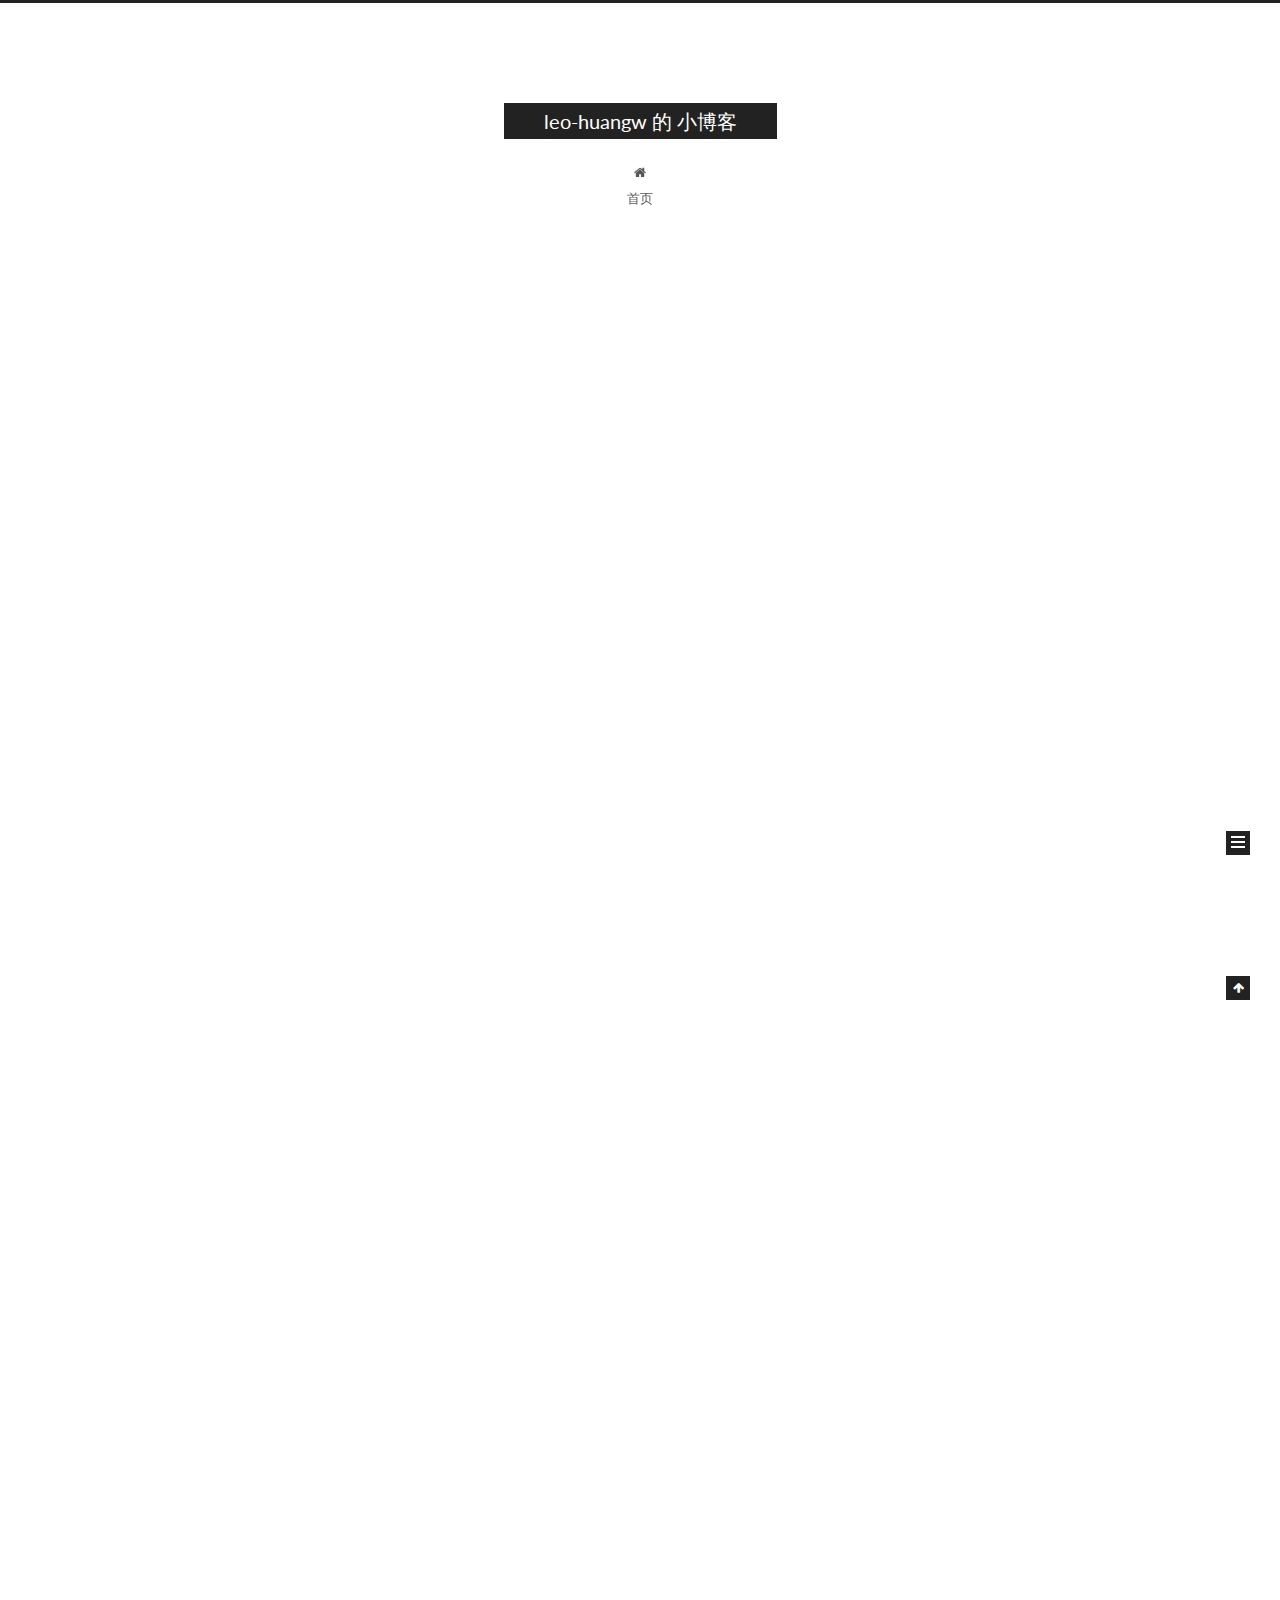
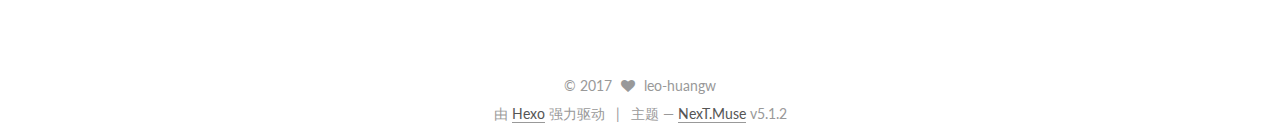
<file: index.html>
<!DOCTYPE html>



  


<html class="theme-next muse use-motion" lang="zh-Hans">
<head>
  <meta charset="UTF-8"/>
<meta http-equiv="X-UA-Compatible" content="IE=edge" />
<meta name="viewport" content="width=device-width, initial-scale=1, maximum-scale=1"/>
<meta name="theme-color" content="#222">









<meta http-equiv="Cache-Control" content="no-transform" />
<meta http-equiv="Cache-Control" content="no-siteapp" />
















  
  
  <link href="/lib/fancybox/source/jquery.fancybox.css?v=2.1.5" rel="stylesheet" type="text/css" />




  
  
  
  

  
    
    
  

  

  

  

  

  
    
    
    <link href="//fonts.googleapis.com/css?family=Lato:300,300italic,400,400italic,700,700italic&subset=latin,latin-ext" rel="stylesheet" type="text/css">
  






<link href="/lib/font-awesome/css/font-awesome.min.css?v=4.6.2" rel="stylesheet" type="text/css" />

<link href="/css/main.css?v=5.1.2" rel="stylesheet" type="text/css" />


  <meta name="keywords" content="Hexo, NexT" />








  <link rel="shortcut icon" type="image/x-icon" href="/favicon.ico?v=5.1.2" />






<meta property="og:type" content="website">
<meta property="og:title" content="leo-huangw 的 小博客">
<meta property="og:url" content="http://yoursite.com/index.html">
<meta property="og:site_name" content="leo-huangw 的 小博客">
<meta property="og:locale" content="zh-Hans">
<meta name="twitter:card" content="summary">
<meta name="twitter:title" content="leo-huangw 的 小博客">



<script type="text/javascript" id="hexo.configurations">
  var NexT = window.NexT || {};
  var CONFIG = {
    root: '/',
    scheme: 'Muse',
    version: '5.1.2',
    sidebar: {"position":"left","display":"post","offset":12,"offset_float":12,"b2t":false,"scrollpercent":false,"onmobile":false},
    fancybox: true,
    tabs: true,
    motion: {"enable":true,"async":false,"transition":{"post_block":"fadeIn","post_header":"slideDownIn","post_body":"slideDownIn","coll_header":"slideLeftIn"}},
    duoshuo: {
      userId: '0',
      author: '博主'
    },
    algolia: {
      applicationID: '',
      apiKey: '',
      indexName: '',
      hits: {"per_page":10},
      labels: {"input_placeholder":"Search for Posts","hits_empty":"We didn't find any results for the search: ${query}","hits_stats":"${hits} results found in ${time} ms"}
    }
  };
</script>



  <link rel="canonical" href="http://yoursite.com/"/>





  <title>leo-huangw 的 小博客</title>
  








</head>

<body itemscope itemtype="http://schema.org/WebPage" lang="zh-Hans">

  
  
    
  

  <div class="container sidebar-position-left 
  page-home">
    <div class="headband"></div>

    <header id="header" class="header" itemscope itemtype="http://schema.org/WPHeader">
      <div class="header-inner"><div class="site-brand-wrapper">
  <div class="site-meta ">
    

    <div class="custom-logo-site-title">
      <a href="/"  class="brand" rel="start">
        <span class="logo-line-before"><i></i></span>
        <span class="site-title">leo-huangw 的 小博客</span>
        <span class="logo-line-after"><i></i></span>
      </a>
    </div>
      
        <p class="site-subtitle"></p>
      
  </div>

  <div class="site-nav-toggle">
    <button>
      <span class="btn-bar"></span>
      <span class="btn-bar"></span>
      <span class="btn-bar"></span>
    </button>
  </div>
</div>

<nav class="site-nav">
  

  
    <ul id="menu" class="menu">
      
        
        <li class="menu-item menu-item-home">
          <a href="/" rel="section">
            
              <i class="menu-item-icon fa fa-fw fa-home"></i> <br />
            
            首页
          </a>
        </li>
      

      
    </ul>
  

  
</nav>



 </div>
    </header>

    <main id="main" class="main">
      <div class="main-inner">
        <div class="content-wrap">
          <div id="content" class="content">
            
  <section id="posts" class="posts-expand">
    
      

  

  
  
  

  <article class="post post-type-normal" itemscope itemtype="http://schema.org/Article">
  
  
  
  <div class="post-block">
    <link itemprop="mainEntityOfPage" href="http://yoursite.com/2017/09/01/My-New-Post-1/">

    <span hidden itemprop="author" itemscope itemtype="http://schema.org/Person">
      <meta itemprop="name" content="leo-huangw">
      <meta itemprop="description" content="">
      <meta itemprop="image" content="/images/avatar.gif">
    </span>

    <span hidden itemprop="publisher" itemscope itemtype="http://schema.org/Organization">
      <meta itemprop="name" content="leo-huangw 的 小博客">
    </span>

    
      <header class="post-header">

        
        
          <h1 class="post-title" itemprop="name headline">
                
                <a class="post-title-link" href="/2017/09/01/My-New-Post-1/" itemprop="url">My New Post</a></h1>
        

        <div class="post-meta">
          <span class="post-time">
            
              <span class="post-meta-item-icon">
                <i class="fa fa-calendar-o"></i>
              </span>
              
                <span class="post-meta-item-text">发表于</span>
              
              <time title="创建于" itemprop="dateCreated datePublished" datetime="2017-09-01T16:14:01+08:00">
                2017-09-01
              </time>
            

            

            
          </span>

          

          
            
          

          
          

          

          

          

        </div>
      </header>
    

    
    
    
    <div class="post-body" itemprop="articleBody">

      
      

      
        
          
            
          
        
      
    </div>
    
    
    

    

    

    

    <footer class="post-footer">
      

      

      

      
      
        <div class="post-eof"></div>
      
    </footer>
  </div>
  
  
  
  </article>


    
      

  

  
  
  

  <article class="post post-type-normal" itemscope itemtype="http://schema.org/Article">
  
  
  
  <div class="post-block">
    <link itemprop="mainEntityOfPage" href="http://yoursite.com/2017/09/01/My-New-Post/">

    <span hidden itemprop="author" itemscope itemtype="http://schema.org/Person">
      <meta itemprop="name" content="leo-huangw">
      <meta itemprop="description" content="">
      <meta itemprop="image" content="/images/avatar.gif">
    </span>

    <span hidden itemprop="publisher" itemscope itemtype="http://schema.org/Organization">
      <meta itemprop="name" content="leo-huangw 的 小博客">
    </span>

    
      <header class="post-header">

        
        
          <h1 class="post-title" itemprop="name headline">
                
                <a class="post-title-link" href="/2017/09/01/My-New-Post/" itemprop="url">My New Post</a></h1>
        

        <div class="post-meta">
          <span class="post-time">
            
              <span class="post-meta-item-icon">
                <i class="fa fa-calendar-o"></i>
              </span>
              
                <span class="post-meta-item-text">发表于</span>
              
              <time title="创建于" itemprop="dateCreated datePublished" datetime="2017-09-01T16:13:02+08:00">
                2017-09-01
              </time>
            

            

            
          </span>

          

          
            
          

          
          

          

          

          

        </div>
      </header>
    

    
    
    
    <div class="post-body" itemprop="articleBody">

      
      

      
        
          
            
          
        
      
    </div>
    
    
    

    

    

    

    <footer class="post-footer">
      

      

      

      
      
        <div class="post-eof"></div>
      
    </footer>
  </div>
  
  
  
  </article>


    
      

  

  
  
  

  <article class="post post-type-normal" itemscope itemtype="http://schema.org/Article">
  
  
  
  <div class="post-block">
    <link itemprop="mainEntityOfPage" href="http://yoursite.com/2017/09/01/hello-world/">

    <span hidden itemprop="author" itemscope itemtype="http://schema.org/Person">
      <meta itemprop="name" content="leo-huangw">
      <meta itemprop="description" content="">
      <meta itemprop="image" content="/images/avatar.gif">
    </span>

    <span hidden itemprop="publisher" itemscope itemtype="http://schema.org/Organization">
      <meta itemprop="name" content="leo-huangw 的 小博客">
    </span>

    
      <header class="post-header">

        
        
          <h1 class="post-title" itemprop="name headline">
                
                <a class="post-title-link" href="/2017/09/01/hello-world/" itemprop="url">Hello World</a></h1>
        

        <div class="post-meta">
          <span class="post-time">
            
              <span class="post-meta-item-icon">
                <i class="fa fa-calendar-o"></i>
              </span>
              
                <span class="post-meta-item-text">发表于</span>
              
              <time title="创建于" itemprop="dateCreated datePublished" datetime="2017-09-01T16:05:52+08:00">
                2017-09-01
              </time>
            

            

            
          </span>

          

          
            
          

          
          

          

          

          

        </div>
      </header>
    

    
    
    
    <div class="post-body" itemprop="articleBody">

      
      

      
        
          
            <p>Welcome to <a href="https://hexo.io/" target="_blank" rel="external">Hexo</a>! This is your very first post. Check <a href="https://hexo.io/docs/" target="_blank" rel="external">documentation</a> for more info. If you get any problems when using Hexo, you can find the answer in <a href="https://hexo.io/docs/troubleshooting.html" target="_blank" rel="external">troubleshooting</a> or you can ask me on <a href="https://github.com/hexojs/hexo/issues" target="_blank" rel="external">GitHub</a>.</p>
<h2 id="Quick-Start"><a href="#Quick-Start" class="headerlink" title="Quick Start"></a>Quick Start</h2><h3 id="Create-a-new-post"><a href="#Create-a-new-post" class="headerlink" title="Create a new post"></a>Create a new post</h3><figure class="highlight bash"><table><tr><td class="gutter"><pre><div class="line">1</div></pre></td><td class="code"><pre><div class="line">$ hexo new <span class="string">"My New Post"</span></div></pre></td></tr></table></figure>
<p>More info: <a href="https://hexo.io/docs/writing.html" target="_blank" rel="external">Writing</a></p>
<h3 id="Run-server"><a href="#Run-server" class="headerlink" title="Run server"></a>Run server</h3><figure class="highlight bash"><table><tr><td class="gutter"><pre><div class="line">1</div></pre></td><td class="code"><pre><div class="line">$ hexo server</div></pre></td></tr></table></figure>
<p>More info: <a href="https://hexo.io/docs/server.html" target="_blank" rel="external">Server</a></p>
<h3 id="Generate-static-files"><a href="#Generate-static-files" class="headerlink" title="Generate static files"></a>Generate static files</h3><figure class="highlight bash"><table><tr><td class="gutter"><pre><div class="line">1</div></pre></td><td class="code"><pre><div class="line">$ hexo generate</div></pre></td></tr></table></figure>
<p>More info: <a href="https://hexo.io/docs/generating.html" target="_blank" rel="external">Generating</a></p>
<h3 id="Deploy-to-remote-sites"><a href="#Deploy-to-remote-sites" class="headerlink" title="Deploy to remote sites"></a>Deploy to remote sites</h3><figure class="highlight bash"><table><tr><td class="gutter"><pre><div class="line">1</div></pre></td><td class="code"><pre><div class="line">$ hexo deploy</div></pre></td></tr></table></figure>
<p>More info: <a href="https://hexo.io/docs/deployment.html" target="_blank" rel="external">Deployment</a></p>

          
        
      
    </div>
    
    
    

    

    

    

    <footer class="post-footer">
      

      

      

      
      
        <div class="post-eof"></div>
      
    </footer>
  </div>
  
  
  
  </article>


    
  </section>

  


          </div>
          


          

        </div>
        
          
  
  <div class="sidebar-toggle">
    <div class="sidebar-toggle-line-wrap">
      <span class="sidebar-toggle-line sidebar-toggle-line-first"></span>
      <span class="sidebar-toggle-line sidebar-toggle-line-middle"></span>
      <span class="sidebar-toggle-line sidebar-toggle-line-last"></span>
    </div>
  </div>

  <aside id="sidebar" class="sidebar">
    
    <div class="sidebar-inner">

      

      

      <section class="site-overview sidebar-panel sidebar-panel-active">
        <div class="site-author motion-element" itemprop="author" itemscope itemtype="http://schema.org/Person">
          
            <p class="site-author-name" itemprop="name">leo-huangw</p>
            <p class="site-description motion-element" itemprop="description"></p>
        </div>

        <nav class="site-state motion-element">

          
            <div class="site-state-item site-state-posts">
            
              <a href="/archives">
            
                <span class="site-state-item-count">3</span>
                <span class="site-state-item-name">日志</span>
              </a>
            </div>
          

          

          

        </nav>

        

        <div class="links-of-author motion-element">
          
        </div>

        
        

        
        

        


      </section>

      

      

    </div>
  </aside>


        
      </div>
    </main>

    <footer id="footer" class="footer">
      <div class="footer-inner">
        <div class="copyright" >
  
  &copy; 
  <span itemprop="copyrightYear">2017</span>
  <span class="with-love">
    <i class="fa fa-heart"></i>
  </span>
  <span class="author" itemprop="copyrightHolder">leo-huangw</span>

  
</div>


  <div class="powered-by">由 <a class="theme-link" href="https://hexo.io">Hexo</a> 强力驱动</div>

  <span class="post-meta-divider">|</span>

  <div class="theme-info">主题 &mdash; <a class="theme-link" href="https://github.com/iissnan/hexo-theme-next">NexT.Muse</a> v5.1.2</div>


        







        
      </div>
    </footer>

    
      <div class="back-to-top">
        <i class="fa fa-arrow-up"></i>
        
      </div>
    

  </div>

  

<script type="text/javascript">
  if (Object.prototype.toString.call(window.Promise) !== '[object Function]') {
    window.Promise = null;
  }
</script>









  












  
  <script type="text/javascript" src="/lib/jquery/index.js?v=2.1.3"></script>

  
  <script type="text/javascript" src="/lib/fastclick/lib/fastclick.min.js?v=1.0.6"></script>

  
  <script type="text/javascript" src="/lib/jquery_lazyload/jquery.lazyload.js?v=1.9.7"></script>

  
  <script type="text/javascript" src="/lib/velocity/velocity.min.js?v=1.2.1"></script>

  
  <script type="text/javascript" src="/lib/velocity/velocity.ui.min.js?v=1.2.1"></script>

  
  <script type="text/javascript" src="/lib/fancybox/source/jquery.fancybox.pack.js?v=2.1.5"></script>


  


  <script type="text/javascript" src="/js/src/utils.js?v=5.1.2"></script>

  <script type="text/javascript" src="/js/src/motion.js?v=5.1.2"></script>



  
  

  <script type="text/javascript" src="/js/src/scrollspy.js?v=5.1.2"></script>
<script type="text/javascript" src="/js/src/post-details.js?v=5.1.2"></script>


  

  


  <script type="text/javascript" src="/js/src/bootstrap.js?v=5.1.2"></script>



  


  




	





  





  








  





  

  

  

  

  

  

</body>
</html>
</file>
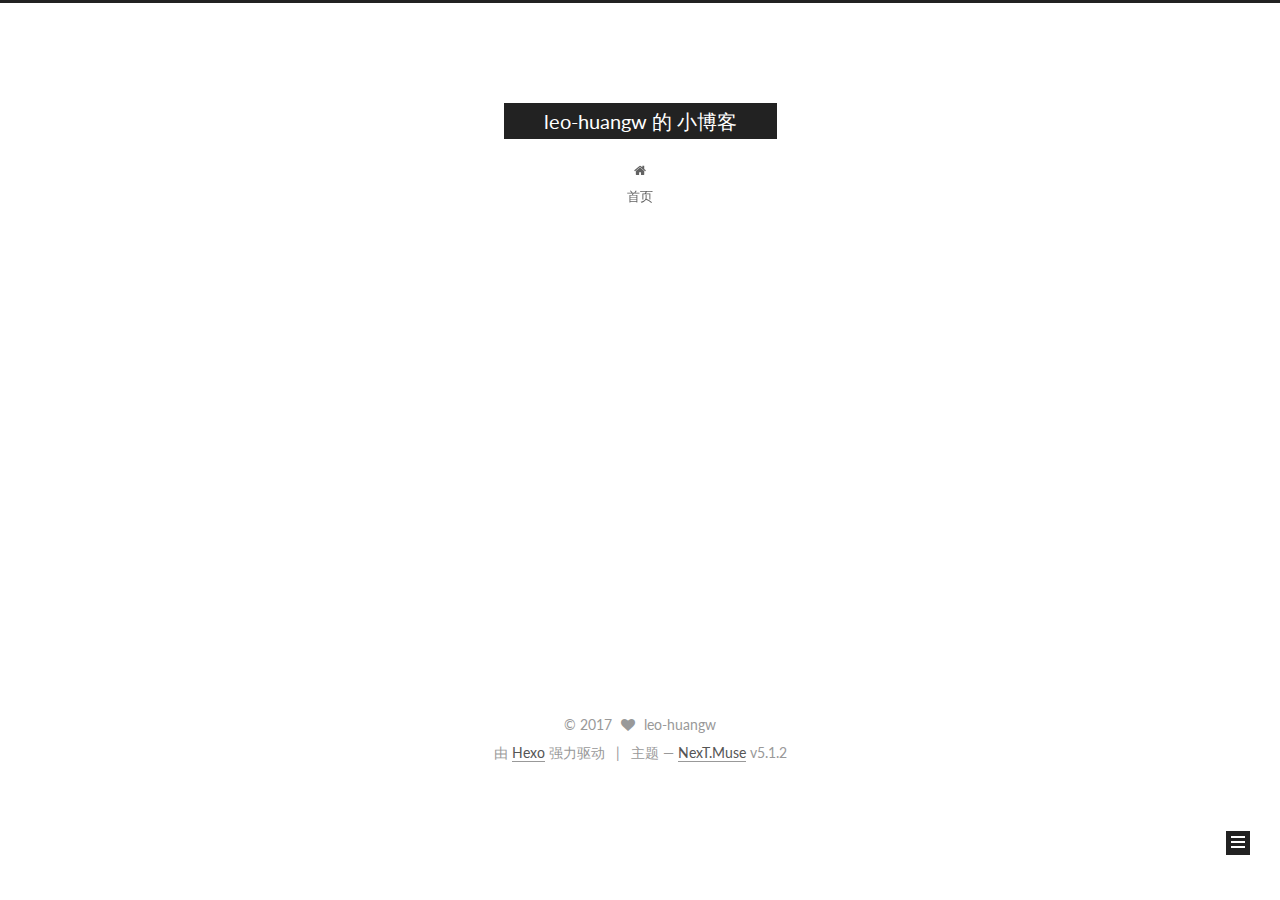
<file: archives/index.html>
<!DOCTYPE html>



  


<html class="theme-next muse use-motion" lang="zh-Hans">
<head>
  <meta charset="UTF-8"/>
<meta http-equiv="X-UA-Compatible" content="IE=edge" />
<meta name="viewport" content="width=device-width, initial-scale=1, maximum-scale=1"/>
<meta name="theme-color" content="#222">









<meta http-equiv="Cache-Control" content="no-transform" />
<meta http-equiv="Cache-Control" content="no-siteapp" />
















  
  
  <link href="/lib/fancybox/source/jquery.fancybox.css?v=2.1.5" rel="stylesheet" type="text/css" />




  
  
  
  

  
    
    
  

  

  

  

  

  
    
    
    <link href="//fonts.googleapis.com/css?family=Lato:300,300italic,400,400italic,700,700italic&subset=latin,latin-ext" rel="stylesheet" type="text/css">
  






<link href="/lib/font-awesome/css/font-awesome.min.css?v=4.6.2" rel="stylesheet" type="text/css" />

<link href="/css/main.css?v=5.1.2" rel="stylesheet" type="text/css" />


  <meta name="keywords" content="Hexo, NexT" />








  <link rel="shortcut icon" type="image/x-icon" href="/favicon.ico?v=5.1.2" />






<meta property="og:type" content="website">
<meta property="og:title" content="leo-huangw 的 小博客">
<meta property="og:url" content="http://yoursite.com/archives/index.html">
<meta property="og:site_name" content="leo-huangw 的 小博客">
<meta property="og:locale" content="zh-Hans">
<meta name="twitter:card" content="summary">
<meta name="twitter:title" content="leo-huangw 的 小博客">



<script type="text/javascript" id="hexo.configurations">
  var NexT = window.NexT || {};
  var CONFIG = {
    root: '/',
    scheme: 'Muse',
    version: '5.1.2',
    sidebar: {"position":"left","display":"post","offset":12,"offset_float":12,"b2t":false,"scrollpercent":false,"onmobile":false},
    fancybox: true,
    tabs: true,
    motion: {"enable":true,"async":false,"transition":{"post_block":"fadeIn","post_header":"slideDownIn","post_body":"slideDownIn","coll_header":"slideLeftIn"}},
    duoshuo: {
      userId: '0',
      author: '博主'
    },
    algolia: {
      applicationID: '',
      apiKey: '',
      indexName: '',
      hits: {"per_page":10},
      labels: {"input_placeholder":"Search for Posts","hits_empty":"We didn't find any results for the search: ${query}","hits_stats":"${hits} results found in ${time} ms"}
    }
  };
</script>



  <link rel="canonical" href="http://yoursite.com/archives/"/>





  <title>归档 | leo-huangw 的 小博客</title>
  








</head>

<body itemscope itemtype="http://schema.org/WebPage" lang="zh-Hans">

  
  
    
  

  <div class="container sidebar-position-left page-archive">
    <div class="headband"></div>

    <header id="header" class="header" itemscope itemtype="http://schema.org/WPHeader">
      <div class="header-inner"><div class="site-brand-wrapper">
  <div class="site-meta ">
    

    <div class="custom-logo-site-title">
      <a href="/"  class="brand" rel="start">
        <span class="logo-line-before"><i></i></span>
        <span class="site-title">leo-huangw 的 小博客</span>
        <span class="logo-line-after"><i></i></span>
      </a>
    </div>
      
        <p class="site-subtitle"></p>
      
  </div>

  <div class="site-nav-toggle">
    <button>
      <span class="btn-bar"></span>
      <span class="btn-bar"></span>
      <span class="btn-bar"></span>
    </button>
  </div>
</div>

<nav class="site-nav">
  

  
    <ul id="menu" class="menu">
      
        
        <li class="menu-item menu-item-home">
          <a href="/" rel="section">
            
              <i class="menu-item-icon fa fa-fw fa-home"></i> <br />
            
            首页
          </a>
        </li>
      

      
    </ul>
  

  
</nav>



 </div>
    </header>

    <main id="main" class="main">
      <div class="main-inner">
        <div class="content-wrap">
          <div id="content" class="content">
            

  
  
  
  <div class="post-block archive">
    <div id="posts" class="posts-collapse">
      <span class="archive-move-on"></span>

      <span class="archive-page-counter">
        
        
        
          
        
        嗯..! 目前共计 3 篇日志。 继续努力。
      </span>

      

        
        
        

        
          
          <div class="collection-title">
            <h1 class="archive-year" id="archive-year-2017">2017</h1>
          </div>
        
        

        

  <article class="post post-type-normal" itemscope itemtype="http://schema.org/Article">
    <header class="post-header">

      <h2 class="post-title">
        
            <a class="post-title-link" href="/2017/09/01/My-New-Post-1/" itemprop="url">
              
                <span itemprop="name">My New Post</span>
              
            </a>
        
      </h2>

      <div class="post-meta">
        <time class="post-time" itemprop="dateCreated"
              datetime="2017-09-01T16:14:01+08:00"
              content="2017-09-01" >
          09-01
        </time>
      </div>

    </header>
  </article>



      

        
        
        

        
        

        

  <article class="post post-type-normal" itemscope itemtype="http://schema.org/Article">
    <header class="post-header">

      <h2 class="post-title">
        
            <a class="post-title-link" href="/2017/09/01/My-New-Post/" itemprop="url">
              
                <span itemprop="name">My New Post</span>
              
            </a>
        
      </h2>

      <div class="post-meta">
        <time class="post-time" itemprop="dateCreated"
              datetime="2017-09-01T16:13:02+08:00"
              content="2017-09-01" >
          09-01
        </time>
      </div>

    </header>
  </article>



      

        
        
        

        
        

        

  <article class="post post-type-normal" itemscope itemtype="http://schema.org/Article">
    <header class="post-header">

      <h2 class="post-title">
        
            <a class="post-title-link" href="/2017/09/01/hello-world/" itemprop="url">
              
                <span itemprop="name">Hello World</span>
              
            </a>
        
      </h2>

      <div class="post-meta">
        <time class="post-time" itemprop="dateCreated"
              datetime="2017-09-01T16:05:52+08:00"
              content="2017-09-01" >
          09-01
        </time>
      </div>

    </header>
  </article>



      

    </div>
  </div>
  
  
  

  



          </div>
          


          

        </div>
        
          
  
  <div class="sidebar-toggle">
    <div class="sidebar-toggle-line-wrap">
      <span class="sidebar-toggle-line sidebar-toggle-line-first"></span>
      <span class="sidebar-toggle-line sidebar-toggle-line-middle"></span>
      <span class="sidebar-toggle-line sidebar-toggle-line-last"></span>
    </div>
  </div>

  <aside id="sidebar" class="sidebar">
    
    <div class="sidebar-inner">

      

      

      <section class="site-overview sidebar-panel sidebar-panel-active">
        <div class="site-author motion-element" itemprop="author" itemscope itemtype="http://schema.org/Person">
          
            <p class="site-author-name" itemprop="name">leo-huangw</p>
            <p class="site-description motion-element" itemprop="description"></p>
        </div>

        <nav class="site-state motion-element">

          
            <div class="site-state-item site-state-posts">
            
              <a href="/archives">
            
                <span class="site-state-item-count">3</span>
                <span class="site-state-item-name">日志</span>
              </a>
            </div>
          

          

          

        </nav>

        

        <div class="links-of-author motion-element">
          
        </div>

        
        

        
        

        


      </section>

      

      

    </div>
  </aside>


        
      </div>
    </main>

    <footer id="footer" class="footer">
      <div class="footer-inner">
        <div class="copyright" >
  
  &copy; 
  <span itemprop="copyrightYear">2017</span>
  <span class="with-love">
    <i class="fa fa-heart"></i>
  </span>
  <span class="author" itemprop="copyrightHolder">leo-huangw</span>

  
</div>


  <div class="powered-by">由 <a class="theme-link" href="https://hexo.io">Hexo</a> 强力驱动</div>

  <span class="post-meta-divider">|</span>

  <div class="theme-info">主题 &mdash; <a class="theme-link" href="https://github.com/iissnan/hexo-theme-next">NexT.Muse</a> v5.1.2</div>


        







        
      </div>
    </footer>

    
      <div class="back-to-top">
        <i class="fa fa-arrow-up"></i>
        
      </div>
    

  </div>

  

<script type="text/javascript">
  if (Object.prototype.toString.call(window.Promise) !== '[object Function]') {
    window.Promise = null;
  }
</script>









  












  
  <script type="text/javascript" src="/lib/jquery/index.js?v=2.1.3"></script>

  
  <script type="text/javascript" src="/lib/fastclick/lib/fastclick.min.js?v=1.0.6"></script>

  
  <script type="text/javascript" src="/lib/jquery_lazyload/jquery.lazyload.js?v=1.9.7"></script>

  
  <script type="text/javascript" src="/lib/velocity/velocity.min.js?v=1.2.1"></script>

  
  <script type="text/javascript" src="/lib/velocity/velocity.ui.min.js?v=1.2.1"></script>

  
  <script type="text/javascript" src="/lib/fancybox/source/jquery.fancybox.pack.js?v=2.1.5"></script>


  


  <script type="text/javascript" src="/js/src/utils.js?v=5.1.2"></script>

  <script type="text/javascript" src="/js/src/motion.js?v=5.1.2"></script>



  
  

  <script type="text/javascript" src="/js/src/scrollspy.js?v=5.1.2"></script>
<script type="text/javascript" src="/js/src/post-details.js?v=5.1.2"></script>


  

  


  <script type="text/javascript" src="/js/src/bootstrap.js?v=5.1.2"></script>



  


  




	





  





  








  





  

  

  

  

  

  

</body>
</html>
</file>
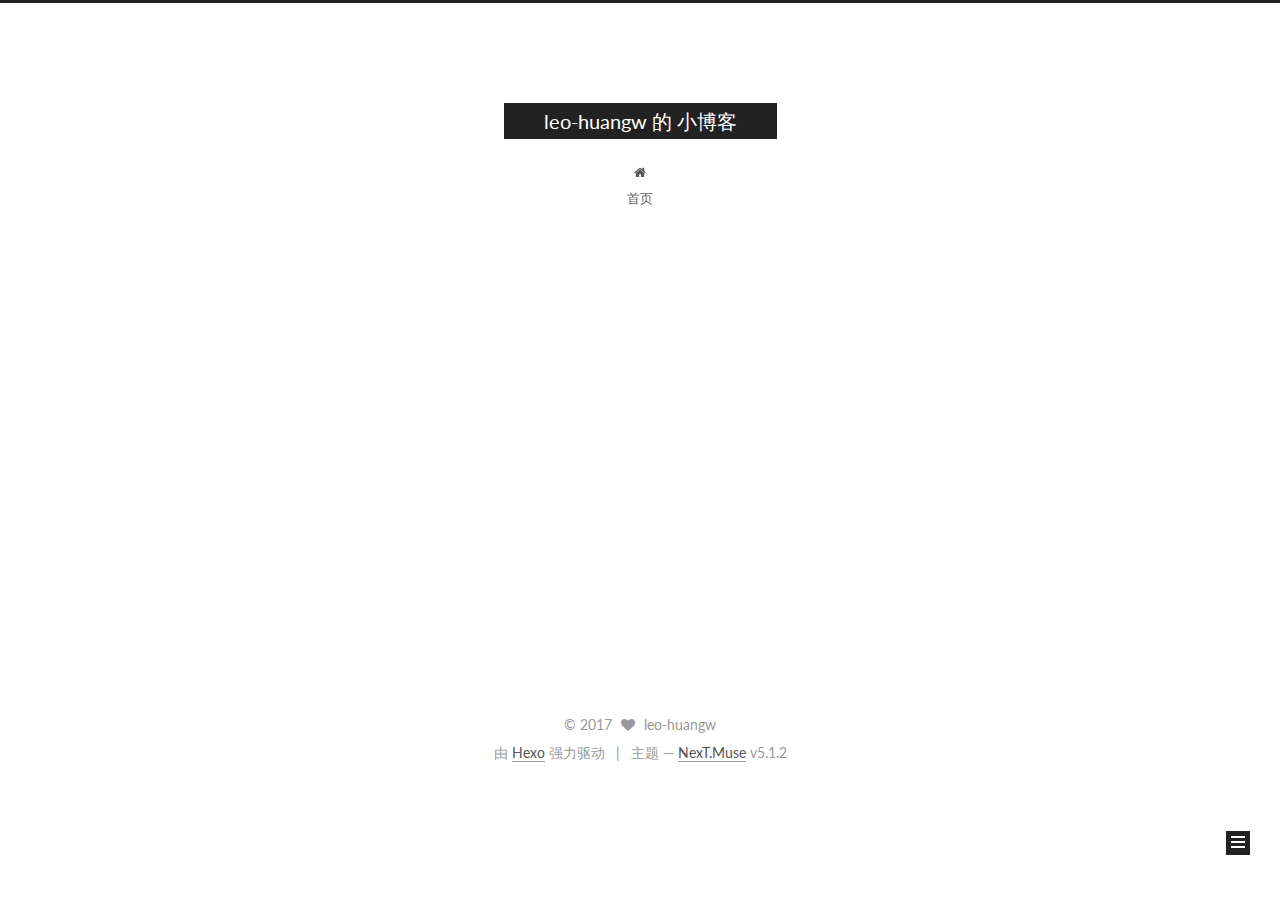
<file: archives/2017/index.html>
<!DOCTYPE html>



  


<html class="theme-next muse use-motion" lang="zh-Hans">
<head>
  <meta charset="UTF-8"/>
<meta http-equiv="X-UA-Compatible" content="IE=edge" />
<meta name="viewport" content="width=device-width, initial-scale=1, maximum-scale=1"/>
<meta name="theme-color" content="#222">









<meta http-equiv="Cache-Control" content="no-transform" />
<meta http-equiv="Cache-Control" content="no-siteapp" />
















  
  
  <link href="/lib/fancybox/source/jquery.fancybox.css?v=2.1.5" rel="stylesheet" type="text/css" />




  
  
  
  

  
    
    
  

  

  

  

  

  
    
    
    <link href="//fonts.googleapis.com/css?family=Lato:300,300italic,400,400italic,700,700italic&subset=latin,latin-ext" rel="stylesheet" type="text/css">
  






<link href="/lib/font-awesome/css/font-awesome.min.css?v=4.6.2" rel="stylesheet" type="text/css" />

<link href="/css/main.css?v=5.1.2" rel="stylesheet" type="text/css" />


  <meta name="keywords" content="Hexo, NexT" />








  <link rel="shortcut icon" type="image/x-icon" href="/favicon.ico?v=5.1.2" />






<meta property="og:type" content="website">
<meta property="og:title" content="leo-huangw 的 小博客">
<meta property="og:url" content="http://yoursite.com/archives/2017/index.html">
<meta property="og:site_name" content="leo-huangw 的 小博客">
<meta property="og:locale" content="zh-Hans">
<meta name="twitter:card" content="summary">
<meta name="twitter:title" content="leo-huangw 的 小博客">



<script type="text/javascript" id="hexo.configurations">
  var NexT = window.NexT || {};
  var CONFIG = {
    root: '/',
    scheme: 'Muse',
    version: '5.1.2',
    sidebar: {"position":"left","display":"post","offset":12,"offset_float":12,"b2t":false,"scrollpercent":false,"onmobile":false},
    fancybox: true,
    tabs: true,
    motion: {"enable":true,"async":false,"transition":{"post_block":"fadeIn","post_header":"slideDownIn","post_body":"slideDownIn","coll_header":"slideLeftIn"}},
    duoshuo: {
      userId: '0',
      author: '博主'
    },
    algolia: {
      applicationID: '',
      apiKey: '',
      indexName: '',
      hits: {"per_page":10},
      labels: {"input_placeholder":"Search for Posts","hits_empty":"We didn't find any results for the search: ${query}","hits_stats":"${hits} results found in ${time} ms"}
    }
  };
</script>



  <link rel="canonical" href="http://yoursite.com/archives/2017/"/>





  <title>归档 | leo-huangw 的 小博客</title>
  








</head>

<body itemscope itemtype="http://schema.org/WebPage" lang="zh-Hans">

  
  
    
  

  <div class="container sidebar-position-left page-archive">
    <div class="headband"></div>

    <header id="header" class="header" itemscope itemtype="http://schema.org/WPHeader">
      <div class="header-inner"><div class="site-brand-wrapper">
  <div class="site-meta ">
    

    <div class="custom-logo-site-title">
      <a href="/"  class="brand" rel="start">
        <span class="logo-line-before"><i></i></span>
        <span class="site-title">leo-huangw 的 小博客</span>
        <span class="logo-line-after"><i></i></span>
      </a>
    </div>
      
        <p class="site-subtitle"></p>
      
  </div>

  <div class="site-nav-toggle">
    <button>
      <span class="btn-bar"></span>
      <span class="btn-bar"></span>
      <span class="btn-bar"></span>
    </button>
  </div>
</div>

<nav class="site-nav">
  

  
    <ul id="menu" class="menu">
      
        
        <li class="menu-item menu-item-home">
          <a href="/" rel="section">
            
              <i class="menu-item-icon fa fa-fw fa-home"></i> <br />
            
            首页
          </a>
        </li>
      

      
    </ul>
  

  
</nav>



 </div>
    </header>

    <main id="main" class="main">
      <div class="main-inner">
        <div class="content-wrap">
          <div id="content" class="content">
            

  
  
  
  <div class="post-block archive">
    <div id="posts" class="posts-collapse">
      <span class="archive-move-on"></span>

      <span class="archive-page-counter">
        
        
        
          
        
        嗯..! 目前共计 3 篇日志。 继续努力。
      </span>

      

        
        
        

        
          
          <div class="collection-title">
            <h1 class="archive-year" id="archive-year-2017">2017</h1>
          </div>
        
        

        

  <article class="post post-type-normal" itemscope itemtype="http://schema.org/Article">
    <header class="post-header">

      <h2 class="post-title">
        
            <a class="post-title-link" href="/2017/09/01/My-New-Post-1/" itemprop="url">
              
                <span itemprop="name">My New Post</span>
              
            </a>
        
      </h2>

      <div class="post-meta">
        <time class="post-time" itemprop="dateCreated"
              datetime="2017-09-01T16:14:01+08:00"
              content="2017-09-01" >
          09-01
        </time>
      </div>

    </header>
  </article>



      

        
        
        

        
        

        

  <article class="post post-type-normal" itemscope itemtype="http://schema.org/Article">
    <header class="post-header">

      <h2 class="post-title">
        
            <a class="post-title-link" href="/2017/09/01/My-New-Post/" itemprop="url">
              
                <span itemprop="name">My New Post</span>
              
            </a>
        
      </h2>

      <div class="post-meta">
        <time class="post-time" itemprop="dateCreated"
              datetime="2017-09-01T16:13:02+08:00"
              content="2017-09-01" >
          09-01
        </time>
      </div>

    </header>
  </article>



      

        
        
        

        
        

        

  <article class="post post-type-normal" itemscope itemtype="http://schema.org/Article">
    <header class="post-header">

      <h2 class="post-title">
        
            <a class="post-title-link" href="/2017/09/01/hello-world/" itemprop="url">
              
                <span itemprop="name">Hello World</span>
              
            </a>
        
      </h2>

      <div class="post-meta">
        <time class="post-time" itemprop="dateCreated"
              datetime="2017-09-01T16:05:52+08:00"
              content="2017-09-01" >
          09-01
        </time>
      </div>

    </header>
  </article>



      

    </div>
  </div>
  
  
  

  



          </div>
          


          

        </div>
        
          
  
  <div class="sidebar-toggle">
    <div class="sidebar-toggle-line-wrap">
      <span class="sidebar-toggle-line sidebar-toggle-line-first"></span>
      <span class="sidebar-toggle-line sidebar-toggle-line-middle"></span>
      <span class="sidebar-toggle-line sidebar-toggle-line-last"></span>
    </div>
  </div>

  <aside id="sidebar" class="sidebar">
    
    <div class="sidebar-inner">

      

      

      <section class="site-overview sidebar-panel sidebar-panel-active">
        <div class="site-author motion-element" itemprop="author" itemscope itemtype="http://schema.org/Person">
          
            <p class="site-author-name" itemprop="name">leo-huangw</p>
            <p class="site-description motion-element" itemprop="description"></p>
        </div>

        <nav class="site-state motion-element">

          
            <div class="site-state-item site-state-posts">
            
              <a href="/archives">
            
                <span class="site-state-item-count">3</span>
                <span class="site-state-item-name">日志</span>
              </a>
            </div>
          

          

          

        </nav>

        

        <div class="links-of-author motion-element">
          
        </div>

        
        

        
        

        


      </section>

      

      

    </div>
  </aside>


        
      </div>
    </main>

    <footer id="footer" class="footer">
      <div class="footer-inner">
        <div class="copyright" >
  
  &copy; 
  <span itemprop="copyrightYear">2017</span>
  <span class="with-love">
    <i class="fa fa-heart"></i>
  </span>
  <span class="author" itemprop="copyrightHolder">leo-huangw</span>

  
</div>


  <div class="powered-by">由 <a class="theme-link" href="https://hexo.io">Hexo</a> 强力驱动</div>

  <span class="post-meta-divider">|</span>

  <div class="theme-info">主题 &mdash; <a class="theme-link" href="https://github.com/iissnan/hexo-theme-next">NexT.Muse</a> v5.1.2</div>


        







        
      </div>
    </footer>

    
      <div class="back-to-top">
        <i class="fa fa-arrow-up"></i>
        
      </div>
    

  </div>

  

<script type="text/javascript">
  if (Object.prototype.toString.call(window.Promise) !== '[object Function]') {
    window.Promise = null;
  }
</script>









  












  
  <script type="text/javascript" src="/lib/jquery/index.js?v=2.1.3"></script>

  
  <script type="text/javascript" src="/lib/fastclick/lib/fastclick.min.js?v=1.0.6"></script>

  
  <script type="text/javascript" src="/lib/jquery_lazyload/jquery.lazyload.js?v=1.9.7"></script>

  
  <script type="text/javascript" src="/lib/velocity/velocity.min.js?v=1.2.1"></script>

  
  <script type="text/javascript" src="/lib/velocity/velocity.ui.min.js?v=1.2.1"></script>

  
  <script type="text/javascript" src="/lib/fancybox/source/jquery.fancybox.pack.js?v=2.1.5"></script>


  


  <script type="text/javascript" src="/js/src/utils.js?v=5.1.2"></script>

  <script type="text/javascript" src="/js/src/motion.js?v=5.1.2"></script>



  
  

  <script type="text/javascript" src="/js/src/scrollspy.js?v=5.1.2"></script>
<script type="text/javascript" src="/js/src/post-details.js?v=5.1.2"></script>


  

  


  <script type="text/javascript" src="/js/src/bootstrap.js?v=5.1.2"></script>



  


  




	





  





  








  





  

  

  

  

  

  

</body>
</html>
</file>
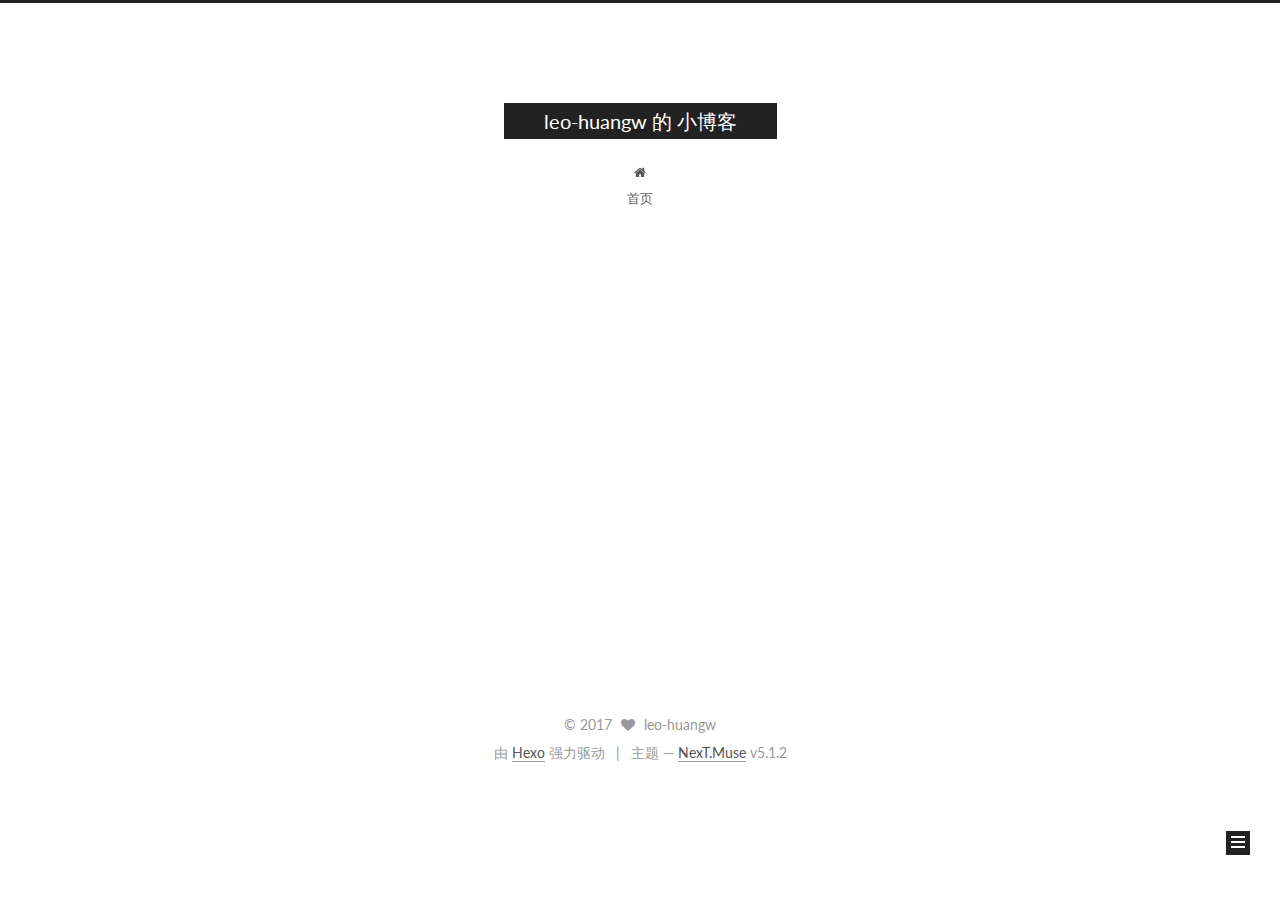
<file: archives/2017/09/index.html>
<!DOCTYPE html>



  


<html class="theme-next muse use-motion" lang="zh-Hans">
<head>
  <meta charset="UTF-8"/>
<meta http-equiv="X-UA-Compatible" content="IE=edge" />
<meta name="viewport" content="width=device-width, initial-scale=1, maximum-scale=1"/>
<meta name="theme-color" content="#222">









<meta http-equiv="Cache-Control" content="no-transform" />
<meta http-equiv="Cache-Control" content="no-siteapp" />
















  
  
  <link href="/lib/fancybox/source/jquery.fancybox.css?v=2.1.5" rel="stylesheet" type="text/css" />




  
  
  
  

  
    
    
  

  

  

  

  

  
    
    
    <link href="//fonts.googleapis.com/css?family=Lato:300,300italic,400,400italic,700,700italic&subset=latin,latin-ext" rel="stylesheet" type="text/css">
  






<link href="/lib/font-awesome/css/font-awesome.min.css?v=4.6.2" rel="stylesheet" type="text/css" />

<link href="/css/main.css?v=5.1.2" rel="stylesheet" type="text/css" />


  <meta name="keywords" content="Hexo, NexT" />








  <link rel="shortcut icon" type="image/x-icon" href="/favicon.ico?v=5.1.2" />






<meta property="og:type" content="website">
<meta property="og:title" content="leo-huangw 的 小博客">
<meta property="og:url" content="http://yoursite.com/archives/2017/09/index.html">
<meta property="og:site_name" content="leo-huangw 的 小博客">
<meta property="og:locale" content="zh-Hans">
<meta name="twitter:card" content="summary">
<meta name="twitter:title" content="leo-huangw 的 小博客">



<script type="text/javascript" id="hexo.configurations">
  var NexT = window.NexT || {};
  var CONFIG = {
    root: '/',
    scheme: 'Muse',
    version: '5.1.2',
    sidebar: {"position":"left","display":"post","offset":12,"offset_float":12,"b2t":false,"scrollpercent":false,"onmobile":false},
    fancybox: true,
    tabs: true,
    motion: {"enable":true,"async":false,"transition":{"post_block":"fadeIn","post_header":"slideDownIn","post_body":"slideDownIn","coll_header":"slideLeftIn"}},
    duoshuo: {
      userId: '0',
      author: '博主'
    },
    algolia: {
      applicationID: '',
      apiKey: '',
      indexName: '',
      hits: {"per_page":10},
      labels: {"input_placeholder":"Search for Posts","hits_empty":"We didn't find any results for the search: ${query}","hits_stats":"${hits} results found in ${time} ms"}
    }
  };
</script>



  <link rel="canonical" href="http://yoursite.com/archives/2017/09/"/>





  <title>归档 | leo-huangw 的 小博客</title>
  








</head>

<body itemscope itemtype="http://schema.org/WebPage" lang="zh-Hans">

  
  
    
  

  <div class="container sidebar-position-left page-archive">
    <div class="headband"></div>

    <header id="header" class="header" itemscope itemtype="http://schema.org/WPHeader">
      <div class="header-inner"><div class="site-brand-wrapper">
  <div class="site-meta ">
    

    <div class="custom-logo-site-title">
      <a href="/"  class="brand" rel="start">
        <span class="logo-line-before"><i></i></span>
        <span class="site-title">leo-huangw 的 小博客</span>
        <span class="logo-line-after"><i></i></span>
      </a>
    </div>
      
        <p class="site-subtitle"></p>
      
  </div>

  <div class="site-nav-toggle">
    <button>
      <span class="btn-bar"></span>
      <span class="btn-bar"></span>
      <span class="btn-bar"></span>
    </button>
  </div>
</div>

<nav class="site-nav">
  

  
    <ul id="menu" class="menu">
      
        
        <li class="menu-item menu-item-home">
          <a href="/" rel="section">
            
              <i class="menu-item-icon fa fa-fw fa-home"></i> <br />
            
            首页
          </a>
        </li>
      

      
    </ul>
  

  
</nav>



 </div>
    </header>

    <main id="main" class="main">
      <div class="main-inner">
        <div class="content-wrap">
          <div id="content" class="content">
            

  
  
  
  <div class="post-block archive">
    <div id="posts" class="posts-collapse">
      <span class="archive-move-on"></span>

      <span class="archive-page-counter">
        
        
        
          
        
        嗯..! 目前共计 3 篇日志。 继续努力。
      </span>

      

        
        
        

        
          
          <div class="collection-title">
            <h1 class="archive-year" id="archive-year-2017">2017</h1>
          </div>
        
        

        

  <article class="post post-type-normal" itemscope itemtype="http://schema.org/Article">
    <header class="post-header">

      <h2 class="post-title">
        
            <a class="post-title-link" href="/2017/09/01/My-New-Post-1/" itemprop="url">
              
                <span itemprop="name">My New Post</span>
              
            </a>
        
      </h2>

      <div class="post-meta">
        <time class="post-time" itemprop="dateCreated"
              datetime="2017-09-01T16:14:01+08:00"
              content="2017-09-01" >
          09-01
        </time>
      </div>

    </header>
  </article>



      

        
        
        

        
        

        

  <article class="post post-type-normal" itemscope itemtype="http://schema.org/Article">
    <header class="post-header">

      <h2 class="post-title">
        
            <a class="post-title-link" href="/2017/09/01/My-New-Post/" itemprop="url">
              
                <span itemprop="name">My New Post</span>
              
            </a>
        
      </h2>

      <div class="post-meta">
        <time class="post-time" itemprop="dateCreated"
              datetime="2017-09-01T16:13:02+08:00"
              content="2017-09-01" >
          09-01
        </time>
      </div>

    </header>
  </article>



      

        
        
        

        
        

        

  <article class="post post-type-normal" itemscope itemtype="http://schema.org/Article">
    <header class="post-header">

      <h2 class="post-title">
        
            <a class="post-title-link" href="/2017/09/01/hello-world/" itemprop="url">
              
                <span itemprop="name">Hello World</span>
              
            </a>
        
      </h2>

      <div class="post-meta">
        <time class="post-time" itemprop="dateCreated"
              datetime="2017-09-01T16:05:52+08:00"
              content="2017-09-01" >
          09-01
        </time>
      </div>

    </header>
  </article>



      

    </div>
  </div>
  
  
  

  



          </div>
          


          

        </div>
        
          
  
  <div class="sidebar-toggle">
    <div class="sidebar-toggle-line-wrap">
      <span class="sidebar-toggle-line sidebar-toggle-line-first"></span>
      <span class="sidebar-toggle-line sidebar-toggle-line-middle"></span>
      <span class="sidebar-toggle-line sidebar-toggle-line-last"></span>
    </div>
  </div>

  <aside id="sidebar" class="sidebar">
    
    <div class="sidebar-inner">

      

      

      <section class="site-overview sidebar-panel sidebar-panel-active">
        <div class="site-author motion-element" itemprop="author" itemscope itemtype="http://schema.org/Person">
          
            <p class="site-author-name" itemprop="name">leo-huangw</p>
            <p class="site-description motion-element" itemprop="description"></p>
        </div>

        <nav class="site-state motion-element">

          
            <div class="site-state-item site-state-posts">
            
              <a href="/archives">
            
                <span class="site-state-item-count">3</span>
                <span class="site-state-item-name">日志</span>
              </a>
            </div>
          

          

          

        </nav>

        

        <div class="links-of-author motion-element">
          
        </div>

        
        

        
        

        


      </section>

      

      

    </div>
  </aside>


        
      </div>
    </main>

    <footer id="footer" class="footer">
      <div class="footer-inner">
        <div class="copyright" >
  
  &copy; 
  <span itemprop="copyrightYear">2017</span>
  <span class="with-love">
    <i class="fa fa-heart"></i>
  </span>
  <span class="author" itemprop="copyrightHolder">leo-huangw</span>

  
</div>


  <div class="powered-by">由 <a class="theme-link" href="https://hexo.io">Hexo</a> 强力驱动</div>

  <span class="post-meta-divider">|</span>

  <div class="theme-info">主题 &mdash; <a class="theme-link" href="https://github.com/iissnan/hexo-theme-next">NexT.Muse</a> v5.1.2</div>


        







        
      </div>
    </footer>

    
      <div class="back-to-top">
        <i class="fa fa-arrow-up"></i>
        
      </div>
    

  </div>

  

<script type="text/javascript">
  if (Object.prototype.toString.call(window.Promise) !== '[object Function]') {
    window.Promise = null;
  }
</script>









  












  
  <script type="text/javascript" src="/lib/jquery/index.js?v=2.1.3"></script>

  
  <script type="text/javascript" src="/lib/fastclick/lib/fastclick.min.js?v=1.0.6"></script>

  
  <script type="text/javascript" src="/lib/jquery_lazyload/jquery.lazyload.js?v=1.9.7"></script>

  
  <script type="text/javascript" src="/lib/velocity/velocity.min.js?v=1.2.1"></script>

  
  <script type="text/javascript" src="/lib/velocity/velocity.ui.min.js?v=1.2.1"></script>

  
  <script type="text/javascript" src="/lib/fancybox/source/jquery.fancybox.pack.js?v=2.1.5"></script>


  


  <script type="text/javascript" src="/js/src/utils.js?v=5.1.2"></script>

  <script type="text/javascript" src="/js/src/motion.js?v=5.1.2"></script>



  
  

  <script type="text/javascript" src="/js/src/scrollspy.js?v=5.1.2"></script>
<script type="text/javascript" src="/js/src/post-details.js?v=5.1.2"></script>


  

  


  <script type="text/javascript" src="/js/src/bootstrap.js?v=5.1.2"></script>



  


  




	





  





  








  





  

  

  

  

  

  

</body>
</html>
</file>
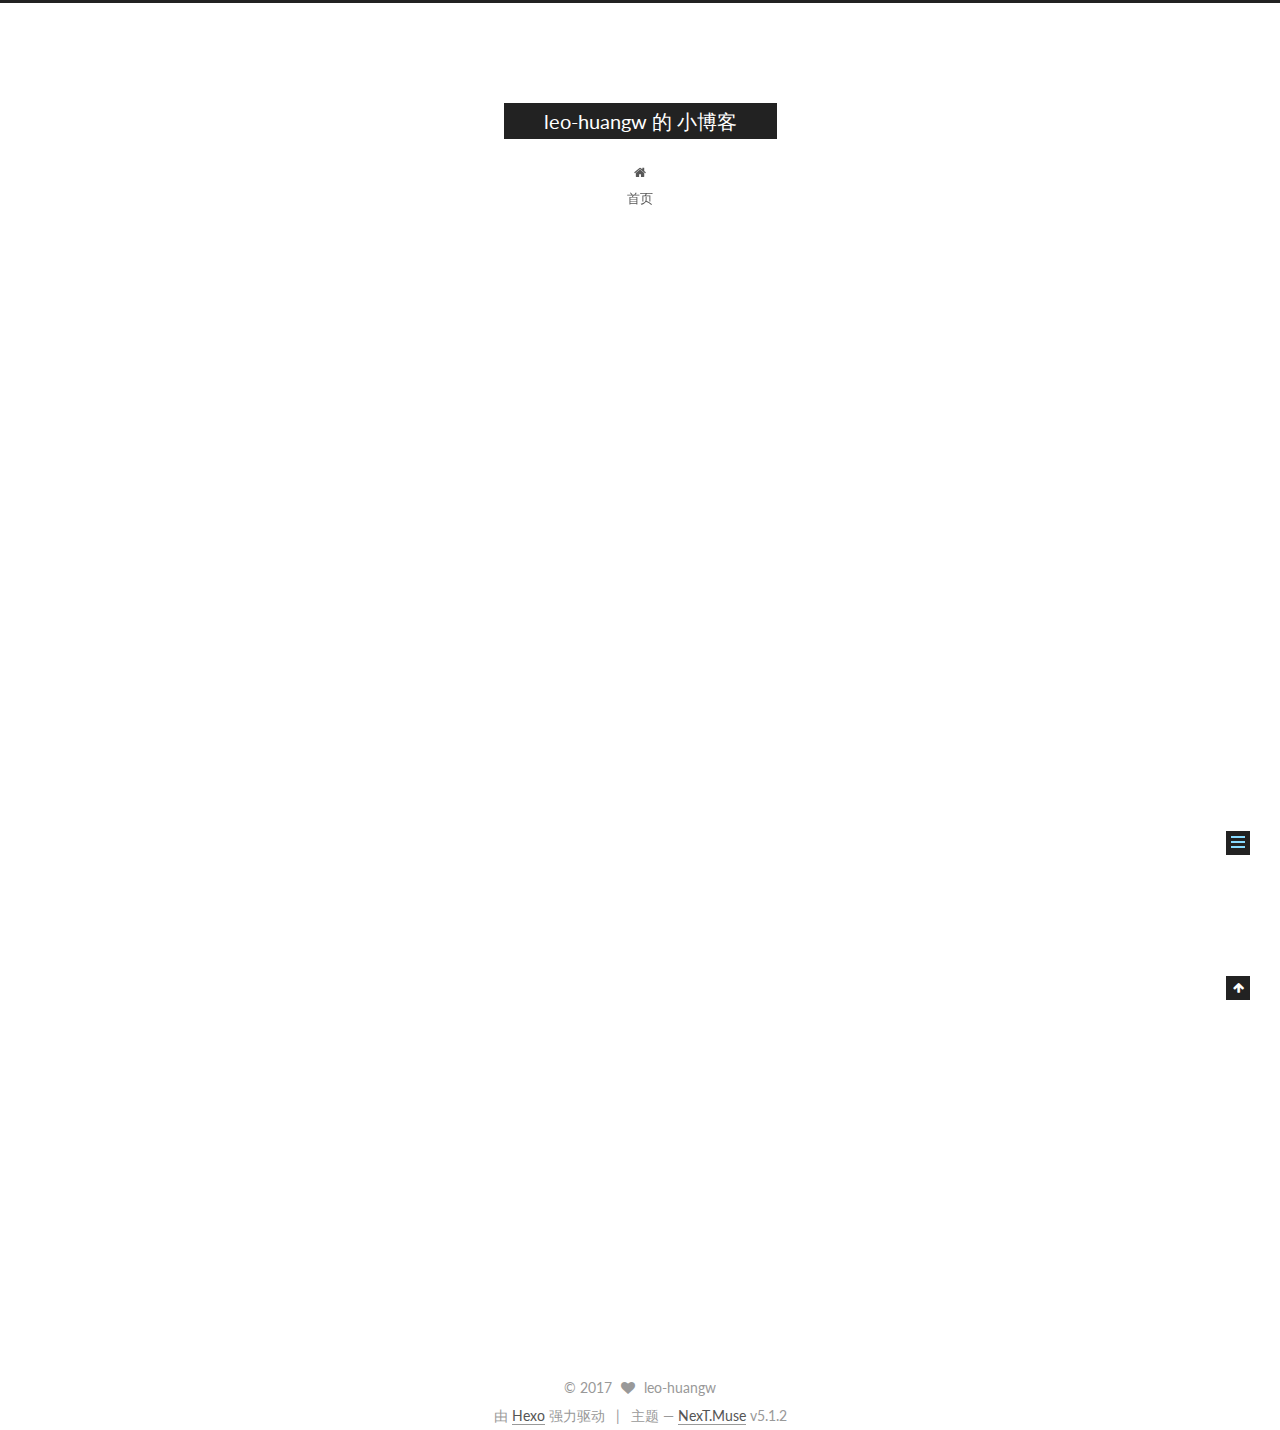
<file: 2017/09/01/hello-world/index.html>
<!DOCTYPE html>



  


<html class="theme-next muse use-motion" lang="zh-Hans">
<head>
  <meta charset="UTF-8"/>
<meta http-equiv="X-UA-Compatible" content="IE=edge" />
<meta name="viewport" content="width=device-width, initial-scale=1, maximum-scale=1"/>
<meta name="theme-color" content="#222">









<meta http-equiv="Cache-Control" content="no-transform" />
<meta http-equiv="Cache-Control" content="no-siteapp" />
















  
  
  <link href="/lib/fancybox/source/jquery.fancybox.css?v=2.1.5" rel="stylesheet" type="text/css" />




  
  
  
  

  
    
    
  

  

  

  

  

  
    
    
    <link href="//fonts.googleapis.com/css?family=Lato:300,300italic,400,400italic,700,700italic&subset=latin,latin-ext" rel="stylesheet" type="text/css">
  






<link href="/lib/font-awesome/css/font-awesome.min.css?v=4.6.2" rel="stylesheet" type="text/css" />

<link href="/css/main.css?v=5.1.2" rel="stylesheet" type="text/css" />


  <meta name="keywords" content="Hexo, NexT" />








  <link rel="shortcut icon" type="image/x-icon" href="/favicon.ico?v=5.1.2" />






<meta name="description" content="Welcome to Hexo! This is your very first post. Check documentation for more info. If you get any problems when using Hexo, you can find the answer in troubleshooting or you can ask me on GitHub. Quick">
<meta property="og:type" content="article">
<meta property="og:title" content="Hello World">
<meta property="og:url" content="http://yoursite.com/2017/09/01/hello-world/index.html">
<meta property="og:site_name" content="leo-huangw 的 小博客">
<meta property="og:description" content="Welcome to Hexo! This is your very first post. Check documentation for more info. If you get any problems when using Hexo, you can find the answer in troubleshooting or you can ask me on GitHub. Quick">
<meta property="og:locale" content="zh-Hans">
<meta property="og:updated_time" content="2017-09-01T08:05:52.894Z">
<meta name="twitter:card" content="summary">
<meta name="twitter:title" content="Hello World">
<meta name="twitter:description" content="Welcome to Hexo! This is your very first post. Check documentation for more info. If you get any problems when using Hexo, you can find the answer in troubleshooting or you can ask me on GitHub. Quick">



<script type="text/javascript" id="hexo.configurations">
  var NexT = window.NexT || {};
  var CONFIG = {
    root: '/',
    scheme: 'Muse',
    version: '5.1.2',
    sidebar: {"position":"left","display":"post","offset":12,"offset_float":12,"b2t":false,"scrollpercent":false,"onmobile":false},
    fancybox: true,
    tabs: true,
    motion: {"enable":true,"async":false,"transition":{"post_block":"fadeIn","post_header":"slideDownIn","post_body":"slideDownIn","coll_header":"slideLeftIn"}},
    duoshuo: {
      userId: '0',
      author: '博主'
    },
    algolia: {
      applicationID: '',
      apiKey: '',
      indexName: '',
      hits: {"per_page":10},
      labels: {"input_placeholder":"Search for Posts","hits_empty":"We didn't find any results for the search: ${query}","hits_stats":"${hits} results found in ${time} ms"}
    }
  };
</script>



  <link rel="canonical" href="http://yoursite.com/2017/09/01/hello-world/"/>





  <title>Hello World | leo-huangw 的 小博客</title>
  








</head>

<body itemscope itemtype="http://schema.org/WebPage" lang="zh-Hans">

  
  
    
  

  <div class="container sidebar-position-left page-post-detail">
    <div class="headband"></div>

    <header id="header" class="header" itemscope itemtype="http://schema.org/WPHeader">
      <div class="header-inner"><div class="site-brand-wrapper">
  <div class="site-meta ">
    

    <div class="custom-logo-site-title">
      <a href="/"  class="brand" rel="start">
        <span class="logo-line-before"><i></i></span>
        <span class="site-title">leo-huangw 的 小博客</span>
        <span class="logo-line-after"><i></i></span>
      </a>
    </div>
      
        <p class="site-subtitle"></p>
      
  </div>

  <div class="site-nav-toggle">
    <button>
      <span class="btn-bar"></span>
      <span class="btn-bar"></span>
      <span class="btn-bar"></span>
    </button>
  </div>
</div>

<nav class="site-nav">
  

  
    <ul id="menu" class="menu">
      
        
        <li class="menu-item menu-item-home">
          <a href="/" rel="section">
            
              <i class="menu-item-icon fa fa-fw fa-home"></i> <br />
            
            首页
          </a>
        </li>
      

      
    </ul>
  

  
</nav>



 </div>
    </header>

    <main id="main" class="main">
      <div class="main-inner">
        <div class="content-wrap">
          <div id="content" class="content">
            

  <div id="posts" class="posts-expand">
    

  

  
  
  

  <article class="post post-type-normal" itemscope itemtype="http://schema.org/Article">
  
  
  
  <div class="post-block">
    <link itemprop="mainEntityOfPage" href="http://yoursite.com/2017/09/01/hello-world/">

    <span hidden itemprop="author" itemscope itemtype="http://schema.org/Person">
      <meta itemprop="name" content="leo-huangw">
      <meta itemprop="description" content="">
      <meta itemprop="image" content="/images/avatar.gif">
    </span>

    <span hidden itemprop="publisher" itemscope itemtype="http://schema.org/Organization">
      <meta itemprop="name" content="leo-huangw 的 小博客">
    </span>

    
      <header class="post-header">

        
        
          <h1 class="post-title" itemprop="name headline">Hello World</h1>
        

        <div class="post-meta">
          <span class="post-time">
            
              <span class="post-meta-item-icon">
                <i class="fa fa-calendar-o"></i>
              </span>
              
                <span class="post-meta-item-text">发表于</span>
              
              <time title="创建于" itemprop="dateCreated datePublished" datetime="2017-09-01T16:05:52+08:00">
                2017-09-01
              </time>
            

            

            
          </span>

          

          
            
          

          
          

          

          

          

        </div>
      </header>
    

    
    
    
    <div class="post-body" itemprop="articleBody">

      
      

      
        <p>Welcome to <a href="https://hexo.io/" target="_blank" rel="external">Hexo</a>! This is your very first post. Check <a href="https://hexo.io/docs/" target="_blank" rel="external">documentation</a> for more info. If you get any problems when using Hexo, you can find the answer in <a href="https://hexo.io/docs/troubleshooting.html" target="_blank" rel="external">troubleshooting</a> or you can ask me on <a href="https://github.com/hexojs/hexo/issues" target="_blank" rel="external">GitHub</a>.</p>
<h2 id="Quick-Start"><a href="#Quick-Start" class="headerlink" title="Quick Start"></a>Quick Start</h2><h3 id="Create-a-new-post"><a href="#Create-a-new-post" class="headerlink" title="Create a new post"></a>Create a new post</h3><figure class="highlight bash"><table><tr><td class="gutter"><pre><div class="line">1</div></pre></td><td class="code"><pre><div class="line">$ hexo new <span class="string">"My New Post"</span></div></pre></td></tr></table></figure>
<p>More info: <a href="https://hexo.io/docs/writing.html" target="_blank" rel="external">Writing</a></p>
<h3 id="Run-server"><a href="#Run-server" class="headerlink" title="Run server"></a>Run server</h3><figure class="highlight bash"><table><tr><td class="gutter"><pre><div class="line">1</div></pre></td><td class="code"><pre><div class="line">$ hexo server</div></pre></td></tr></table></figure>
<p>More info: <a href="https://hexo.io/docs/server.html" target="_blank" rel="external">Server</a></p>
<h3 id="Generate-static-files"><a href="#Generate-static-files" class="headerlink" title="Generate static files"></a>Generate static files</h3><figure class="highlight bash"><table><tr><td class="gutter"><pre><div class="line">1</div></pre></td><td class="code"><pre><div class="line">$ hexo generate</div></pre></td></tr></table></figure>
<p>More info: <a href="https://hexo.io/docs/generating.html" target="_blank" rel="external">Generating</a></p>
<h3 id="Deploy-to-remote-sites"><a href="#Deploy-to-remote-sites" class="headerlink" title="Deploy to remote sites"></a>Deploy to remote sites</h3><figure class="highlight bash"><table><tr><td class="gutter"><pre><div class="line">1</div></pre></td><td class="code"><pre><div class="line">$ hexo deploy</div></pre></td></tr></table></figure>
<p>More info: <a href="https://hexo.io/docs/deployment.html" target="_blank" rel="external">Deployment</a></p>

      
    </div>
    
    
    

    

    

    

    <footer class="post-footer">
      

      
      
      

      
        <div class="post-nav">
          <div class="post-nav-next post-nav-item">
            
          </div>

          <span class="post-nav-divider"></span>

          <div class="post-nav-prev post-nav-item">
            
              <a href="/2017/09/01/My-New-Post/" rel="prev" title="My New Post">
                My New Post <i class="fa fa-chevron-right"></i>
              </a>
            
          </div>
        </div>
      

      
      
    </footer>
  </div>
  
  
  
  </article>



    <div class="post-spread">
      
    </div>
  </div>


          </div>
          


          
  <div class="comments" id="comments">
    
  </div>


        </div>
        
          
  
  <div class="sidebar-toggle">
    <div class="sidebar-toggle-line-wrap">
      <span class="sidebar-toggle-line sidebar-toggle-line-first"></span>
      <span class="sidebar-toggle-line sidebar-toggle-line-middle"></span>
      <span class="sidebar-toggle-line sidebar-toggle-line-last"></span>
    </div>
  </div>

  <aside id="sidebar" class="sidebar">
    
    <div class="sidebar-inner">

      

      
        <ul class="sidebar-nav motion-element">
          <li class="sidebar-nav-toc sidebar-nav-active" data-target="post-toc-wrap" >
            文章目录
          </li>
          <li class="sidebar-nav-overview" data-target="site-overview">
            站点概览
          </li>
        </ul>
      

      <section class="site-overview sidebar-panel">
        <div class="site-author motion-element" itemprop="author" itemscope itemtype="http://schema.org/Person">
          
            <p class="site-author-name" itemprop="name">leo-huangw</p>
            <p class="site-description motion-element" itemprop="description"></p>
        </div>

        <nav class="site-state motion-element">

          
            <div class="site-state-item site-state-posts">
            
              <a href="/archives">
            
                <span class="site-state-item-count">3</span>
                <span class="site-state-item-name">日志</span>
              </a>
            </div>
          

          

          

        </nav>

        

        <div class="links-of-author motion-element">
          
        </div>

        
        

        
        

        


      </section>

      
      <!--noindex-->
        <section class="post-toc-wrap motion-element sidebar-panel sidebar-panel-active">
          <div class="post-toc">

            
              
            

            
              <div class="post-toc-content"><ol class="nav"><li class="nav-item nav-level-2"><a class="nav-link" href="#Quick-Start"><span class="nav-number">1.</span> <span class="nav-text">Quick Start</span></a><ol class="nav-child"><li class="nav-item nav-level-3"><a class="nav-link" href="#Create-a-new-post"><span class="nav-number">1.1.</span> <span class="nav-text">Create a new post</span></a></li><li class="nav-item nav-level-3"><a class="nav-link" href="#Run-server"><span class="nav-number">1.2.</span> <span class="nav-text">Run server</span></a></li><li class="nav-item nav-level-3"><a class="nav-link" href="#Generate-static-files"><span class="nav-number">1.3.</span> <span class="nav-text">Generate static files</span></a></li><li class="nav-item nav-level-3"><a class="nav-link" href="#Deploy-to-remote-sites"><span class="nav-number">1.4.</span> <span class="nav-text">Deploy to remote sites</span></a></li></ol></li></ol></div>
            

          </div>
        </section>
      <!--/noindex-->
      

      

    </div>
  </aside>


        
      </div>
    </main>

    <footer id="footer" class="footer">
      <div class="footer-inner">
        <div class="copyright" >
  
  &copy; 
  <span itemprop="copyrightYear">2017</span>
  <span class="with-love">
    <i class="fa fa-heart"></i>
  </span>
  <span class="author" itemprop="copyrightHolder">leo-huangw</span>

  
</div>


  <div class="powered-by">由 <a class="theme-link" href="https://hexo.io">Hexo</a> 强力驱动</div>

  <span class="post-meta-divider">|</span>

  <div class="theme-info">主题 &mdash; <a class="theme-link" href="https://github.com/iissnan/hexo-theme-next">NexT.Muse</a> v5.1.2</div>


        







        
      </div>
    </footer>

    
      <div class="back-to-top">
        <i class="fa fa-arrow-up"></i>
        
      </div>
    

  </div>

  

<script type="text/javascript">
  if (Object.prototype.toString.call(window.Promise) !== '[object Function]') {
    window.Promise = null;
  }
</script>









  












  
  <script type="text/javascript" src="/lib/jquery/index.js?v=2.1.3"></script>

  
  <script type="text/javascript" src="/lib/fastclick/lib/fastclick.min.js?v=1.0.6"></script>

  
  <script type="text/javascript" src="/lib/jquery_lazyload/jquery.lazyload.js?v=1.9.7"></script>

  
  <script type="text/javascript" src="/lib/velocity/velocity.min.js?v=1.2.1"></script>

  
  <script type="text/javascript" src="/lib/velocity/velocity.ui.min.js?v=1.2.1"></script>

  
  <script type="text/javascript" src="/lib/fancybox/source/jquery.fancybox.pack.js?v=2.1.5"></script>


  


  <script type="text/javascript" src="/js/src/utils.js?v=5.1.2"></script>

  <script type="text/javascript" src="/js/src/motion.js?v=5.1.2"></script>



  
  

  <script type="text/javascript" src="/js/src/scrollspy.js?v=5.1.2"></script>
<script type="text/javascript" src="/js/src/post-details.js?v=5.1.2"></script>


  
  <script type="text/javascript" src="/js/src/scrollspy.js?v=5.1.2"></script>
<script type="text/javascript" src="/js/src/post-details.js?v=5.1.2"></script>



  


  <script type="text/javascript" src="/js/src/bootstrap.js?v=5.1.2"></script>



  


  




	





  





  








  





  

  

  

  

  

  

</body>
</html>
</file>
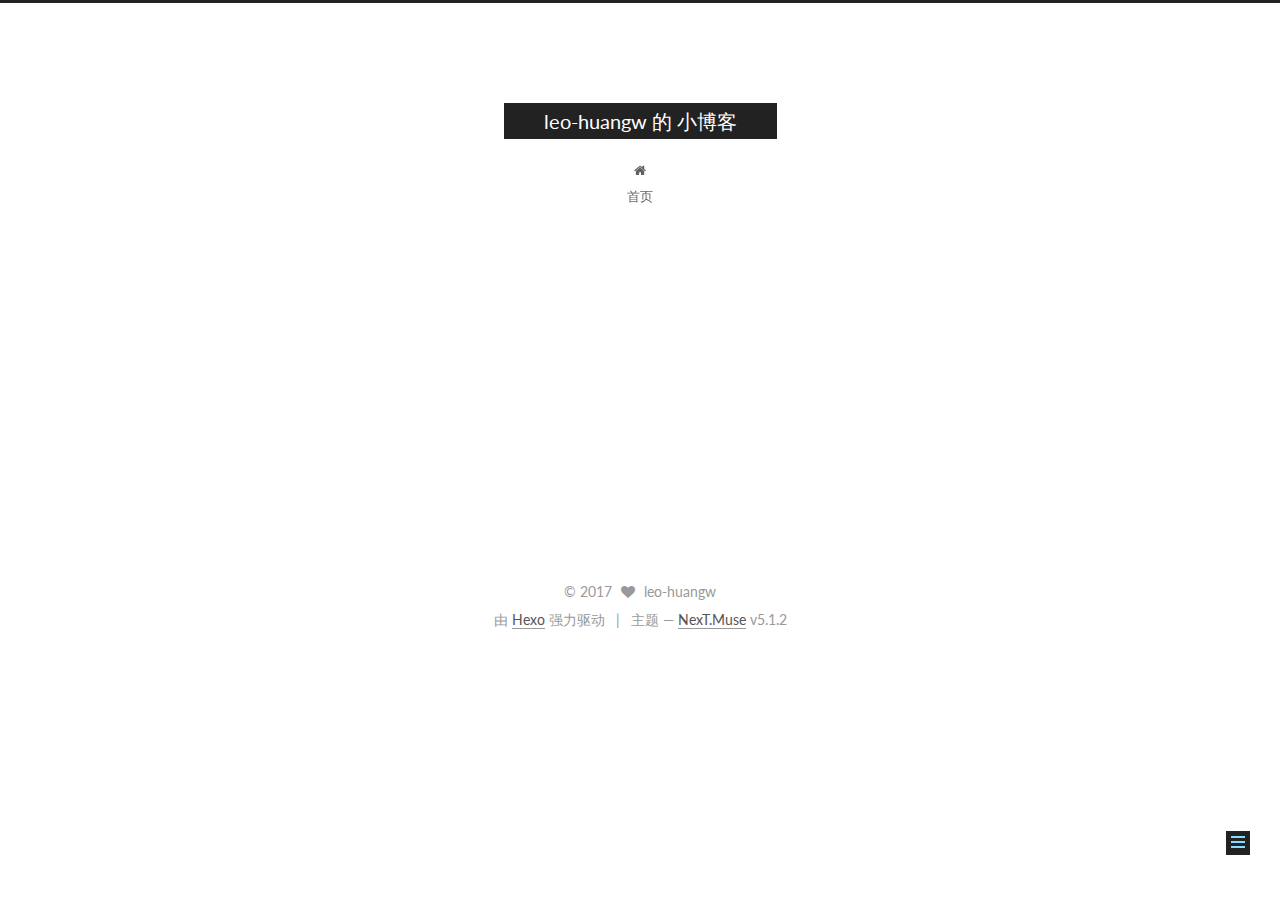
<file: 2017/09/01/My-New-Post-1/index.html>
<!DOCTYPE html>



  


<html class="theme-next muse use-motion" lang="zh-Hans">
<head>
  <meta charset="UTF-8"/>
<meta http-equiv="X-UA-Compatible" content="IE=edge" />
<meta name="viewport" content="width=device-width, initial-scale=1, maximum-scale=1"/>
<meta name="theme-color" content="#222">









<meta http-equiv="Cache-Control" content="no-transform" />
<meta http-equiv="Cache-Control" content="no-siteapp" />
















  
  
  <link href="/lib/fancybox/source/jquery.fancybox.css?v=2.1.5" rel="stylesheet" type="text/css" />




  
  
  
  

  
    
    
  

  

  

  

  

  
    
    
    <link href="//fonts.googleapis.com/css?family=Lato:300,300italic,400,400italic,700,700italic&subset=latin,latin-ext" rel="stylesheet" type="text/css">
  






<link href="/lib/font-awesome/css/font-awesome.min.css?v=4.6.2" rel="stylesheet" type="text/css" />

<link href="/css/main.css?v=5.1.2" rel="stylesheet" type="text/css" />


  <meta name="keywords" content="Hexo, NexT" />








  <link rel="shortcut icon" type="image/x-icon" href="/favicon.ico?v=5.1.2" />






<meta property="og:type" content="article">
<meta property="og:title" content="My New Post">
<meta property="og:url" content="http://yoursite.com/2017/09/01/My-New-Post-1/index.html">
<meta property="og:site_name" content="leo-huangw 的 小博客">
<meta property="og:locale" content="zh-Hans">
<meta property="og:updated_time" content="2017-09-01T08:14:01.649Z">
<meta name="twitter:card" content="summary">
<meta name="twitter:title" content="My New Post">



<script type="text/javascript" id="hexo.configurations">
  var NexT = window.NexT || {};
  var CONFIG = {
    root: '/',
    scheme: 'Muse',
    version: '5.1.2',
    sidebar: {"position":"left","display":"post","offset":12,"offset_float":12,"b2t":false,"scrollpercent":false,"onmobile":false},
    fancybox: true,
    tabs: true,
    motion: {"enable":true,"async":false,"transition":{"post_block":"fadeIn","post_header":"slideDownIn","post_body":"slideDownIn","coll_header":"slideLeftIn"}},
    duoshuo: {
      userId: '0',
      author: '博主'
    },
    algolia: {
      applicationID: '',
      apiKey: '',
      indexName: '',
      hits: {"per_page":10},
      labels: {"input_placeholder":"Search for Posts","hits_empty":"We didn't find any results for the search: ${query}","hits_stats":"${hits} results found in ${time} ms"}
    }
  };
</script>



  <link rel="canonical" href="http://yoursite.com/2017/09/01/My-New-Post-1/"/>





  <title>My New Post | leo-huangw 的 小博客</title>
  








</head>

<body itemscope itemtype="http://schema.org/WebPage" lang="zh-Hans">

  
  
    
  

  <div class="container sidebar-position-left page-post-detail">
    <div class="headband"></div>

    <header id="header" class="header" itemscope itemtype="http://schema.org/WPHeader">
      <div class="header-inner"><div class="site-brand-wrapper">
  <div class="site-meta ">
    

    <div class="custom-logo-site-title">
      <a href="/"  class="brand" rel="start">
        <span class="logo-line-before"><i></i></span>
        <span class="site-title">leo-huangw 的 小博客</span>
        <span class="logo-line-after"><i></i></span>
      </a>
    </div>
      
        <p class="site-subtitle"></p>
      
  </div>

  <div class="site-nav-toggle">
    <button>
      <span class="btn-bar"></span>
      <span class="btn-bar"></span>
      <span class="btn-bar"></span>
    </button>
  </div>
</div>

<nav class="site-nav">
  

  
    <ul id="menu" class="menu">
      
        
        <li class="menu-item menu-item-home">
          <a href="/" rel="section">
            
              <i class="menu-item-icon fa fa-fw fa-home"></i> <br />
            
            首页
          </a>
        </li>
      

      
    </ul>
  

  
</nav>



 </div>
    </header>

    <main id="main" class="main">
      <div class="main-inner">
        <div class="content-wrap">
          <div id="content" class="content">
            

  <div id="posts" class="posts-expand">
    

  

  
  
  

  <article class="post post-type-normal" itemscope itemtype="http://schema.org/Article">
  
  
  
  <div class="post-block">
    <link itemprop="mainEntityOfPage" href="http://yoursite.com/2017/09/01/My-New-Post-1/">

    <span hidden itemprop="author" itemscope itemtype="http://schema.org/Person">
      <meta itemprop="name" content="leo-huangw">
      <meta itemprop="description" content="">
      <meta itemprop="image" content="/images/avatar.gif">
    </span>

    <span hidden itemprop="publisher" itemscope itemtype="http://schema.org/Organization">
      <meta itemprop="name" content="leo-huangw 的 小博客">
    </span>

    
      <header class="post-header">

        
        
          <h1 class="post-title" itemprop="name headline">My New Post</h1>
        

        <div class="post-meta">
          <span class="post-time">
            
              <span class="post-meta-item-icon">
                <i class="fa fa-calendar-o"></i>
              </span>
              
                <span class="post-meta-item-text">发表于</span>
              
              <time title="创建于" itemprop="dateCreated datePublished" datetime="2017-09-01T16:14:01+08:00">
                2017-09-01
              </time>
            

            

            
          </span>

          

          
            
          

          
          

          

          

          

        </div>
      </header>
    

    
    
    
    <div class="post-body" itemprop="articleBody">

      
      

      
        
      
    </div>
    
    
    

    

    

    

    <footer class="post-footer">
      

      
      
      

      
        <div class="post-nav">
          <div class="post-nav-next post-nav-item">
            
              <a href="/2017/09/01/My-New-Post/" rel="next" title="My New Post">
                <i class="fa fa-chevron-left"></i> My New Post
              </a>
            
          </div>

          <span class="post-nav-divider"></span>

          <div class="post-nav-prev post-nav-item">
            
          </div>
        </div>
      

      
      
    </footer>
  </div>
  
  
  
  </article>



    <div class="post-spread">
      
    </div>
  </div>


          </div>
          


          
  <div class="comments" id="comments">
    
  </div>


        </div>
        
          
  
  <div class="sidebar-toggle">
    <div class="sidebar-toggle-line-wrap">
      <span class="sidebar-toggle-line sidebar-toggle-line-first"></span>
      <span class="sidebar-toggle-line sidebar-toggle-line-middle"></span>
      <span class="sidebar-toggle-line sidebar-toggle-line-last"></span>
    </div>
  </div>

  <aside id="sidebar" class="sidebar">
    
    <div class="sidebar-inner">

      

      

      <section class="site-overview sidebar-panel sidebar-panel-active">
        <div class="site-author motion-element" itemprop="author" itemscope itemtype="http://schema.org/Person">
          
            <p class="site-author-name" itemprop="name">leo-huangw</p>
            <p class="site-description motion-element" itemprop="description"></p>
        </div>

        <nav class="site-state motion-element">

          
            <div class="site-state-item site-state-posts">
            
              <a href="/archives">
            
                <span class="site-state-item-count">3</span>
                <span class="site-state-item-name">日志</span>
              </a>
            </div>
          

          

          

        </nav>

        

        <div class="links-of-author motion-element">
          
        </div>

        
        

        
        

        


      </section>

      

      

    </div>
  </aside>


        
      </div>
    </main>

    <footer id="footer" class="footer">
      <div class="footer-inner">
        <div class="copyright" >
  
  &copy; 
  <span itemprop="copyrightYear">2017</span>
  <span class="with-love">
    <i class="fa fa-heart"></i>
  </span>
  <span class="author" itemprop="copyrightHolder">leo-huangw</span>

  
</div>


  <div class="powered-by">由 <a class="theme-link" href="https://hexo.io">Hexo</a> 强力驱动</div>

  <span class="post-meta-divider">|</span>

  <div class="theme-info">主题 &mdash; <a class="theme-link" href="https://github.com/iissnan/hexo-theme-next">NexT.Muse</a> v5.1.2</div>


        







        
      </div>
    </footer>

    
      <div class="back-to-top">
        <i class="fa fa-arrow-up"></i>
        
      </div>
    

  </div>

  

<script type="text/javascript">
  if (Object.prototype.toString.call(window.Promise) !== '[object Function]') {
    window.Promise = null;
  }
</script>









  












  
  <script type="text/javascript" src="/lib/jquery/index.js?v=2.1.3"></script>

  
  <script type="text/javascript" src="/lib/fastclick/lib/fastclick.min.js?v=1.0.6"></script>

  
  <script type="text/javascript" src="/lib/jquery_lazyload/jquery.lazyload.js?v=1.9.7"></script>

  
  <script type="text/javascript" src="/lib/velocity/velocity.min.js?v=1.2.1"></script>

  
  <script type="text/javascript" src="/lib/velocity/velocity.ui.min.js?v=1.2.1"></script>

  
  <script type="text/javascript" src="/lib/fancybox/source/jquery.fancybox.pack.js?v=2.1.5"></script>


  


  <script type="text/javascript" src="/js/src/utils.js?v=5.1.2"></script>

  <script type="text/javascript" src="/js/src/motion.js?v=5.1.2"></script>



  
  

  <script type="text/javascript" src="/js/src/scrollspy.js?v=5.1.2"></script>
<script type="text/javascript" src="/js/src/post-details.js?v=5.1.2"></script>


  
  <script type="text/javascript" src="/js/src/scrollspy.js?v=5.1.2"></script>
<script type="text/javascript" src="/js/src/post-details.js?v=5.1.2"></script>



  


  <script type="text/javascript" src="/js/src/bootstrap.js?v=5.1.2"></script>



  


  




	





  





  








  





  

  

  

  

  

  

</body>
</html>
</file>
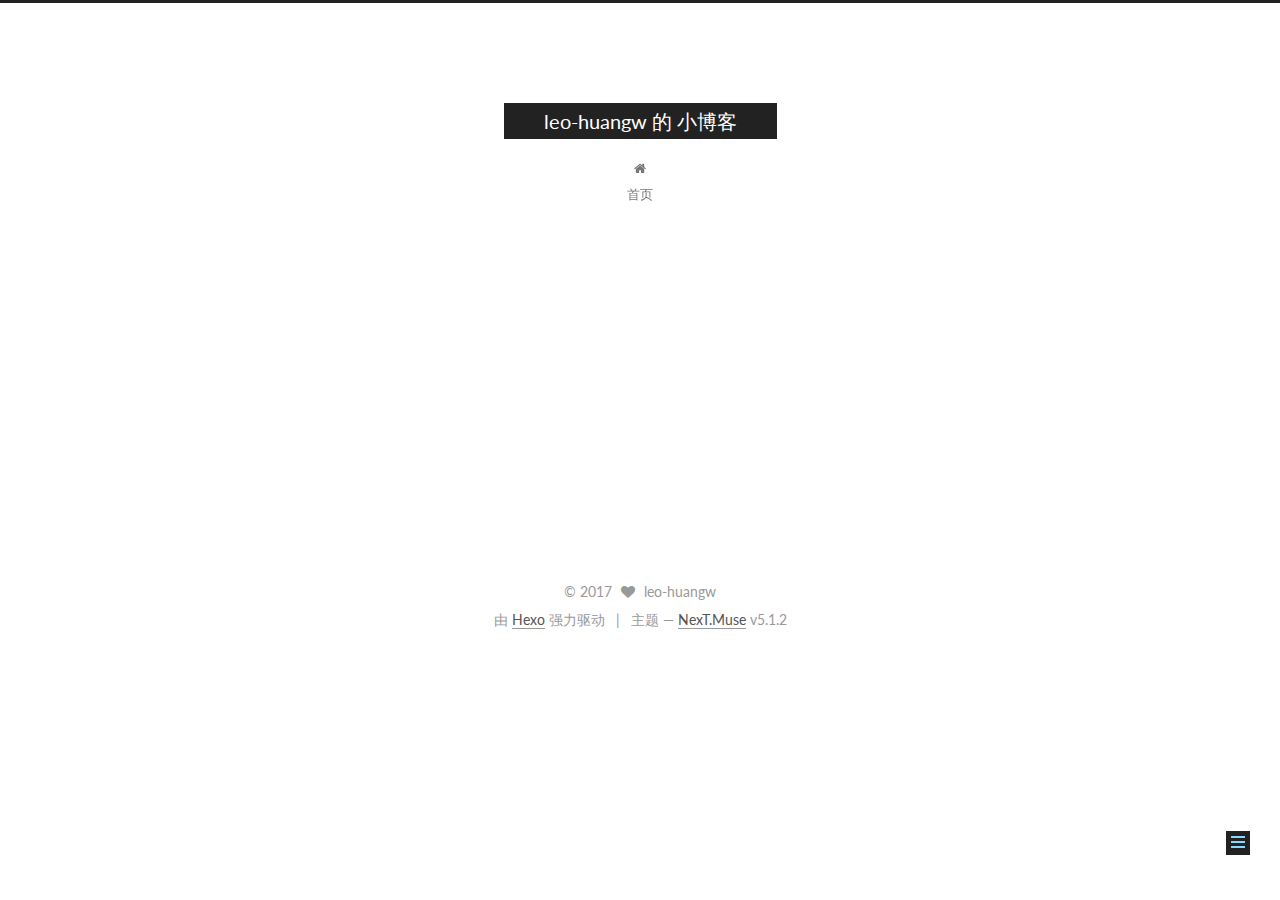
<file: 2017/09/01/My-New-Post/index.html>
<!DOCTYPE html>



  


<html class="theme-next muse use-motion" lang="zh-Hans">
<head>
  <meta charset="UTF-8"/>
<meta http-equiv="X-UA-Compatible" content="IE=edge" />
<meta name="viewport" content="width=device-width, initial-scale=1, maximum-scale=1"/>
<meta name="theme-color" content="#222">









<meta http-equiv="Cache-Control" content="no-transform" />
<meta http-equiv="Cache-Control" content="no-siteapp" />
















  
  
  <link href="/lib/fancybox/source/jquery.fancybox.css?v=2.1.5" rel="stylesheet" type="text/css" />




  
  
  
  

  
    
    
  

  

  

  

  

  
    
    
    <link href="//fonts.googleapis.com/css?family=Lato:300,300italic,400,400italic,700,700italic&subset=latin,latin-ext" rel="stylesheet" type="text/css">
  






<link href="/lib/font-awesome/css/font-awesome.min.css?v=4.6.2" rel="stylesheet" type="text/css" />

<link href="/css/main.css?v=5.1.2" rel="stylesheet" type="text/css" />


  <meta name="keywords" content="Hexo, NexT" />








  <link rel="shortcut icon" type="image/x-icon" href="/favicon.ico?v=5.1.2" />






<meta property="og:type" content="article">
<meta property="og:title" content="My New Post">
<meta property="og:url" content="http://yoursite.com/2017/09/01/My-New-Post/index.html">
<meta property="og:site_name" content="leo-huangw 的 小博客">
<meta property="og:locale" content="zh-Hans">
<meta property="og:updated_time" content="2017-09-01T08:13:02.606Z">
<meta name="twitter:card" content="summary">
<meta name="twitter:title" content="My New Post">



<script type="text/javascript" id="hexo.configurations">
  var NexT = window.NexT || {};
  var CONFIG = {
    root: '/',
    scheme: 'Muse',
    version: '5.1.2',
    sidebar: {"position":"left","display":"post","offset":12,"offset_float":12,"b2t":false,"scrollpercent":false,"onmobile":false},
    fancybox: true,
    tabs: true,
    motion: {"enable":true,"async":false,"transition":{"post_block":"fadeIn","post_header":"slideDownIn","post_body":"slideDownIn","coll_header":"slideLeftIn"}},
    duoshuo: {
      userId: '0',
      author: '博主'
    },
    algolia: {
      applicationID: '',
      apiKey: '',
      indexName: '',
      hits: {"per_page":10},
      labels: {"input_placeholder":"Search for Posts","hits_empty":"We didn't find any results for the search: ${query}","hits_stats":"${hits} results found in ${time} ms"}
    }
  };
</script>



  <link rel="canonical" href="http://yoursite.com/2017/09/01/My-New-Post/"/>





  <title>My New Post | leo-huangw 的 小博客</title>
  








</head>

<body itemscope itemtype="http://schema.org/WebPage" lang="zh-Hans">

  
  
    
  

  <div class="container sidebar-position-left page-post-detail">
    <div class="headband"></div>

    <header id="header" class="header" itemscope itemtype="http://schema.org/WPHeader">
      <div class="header-inner"><div class="site-brand-wrapper">
  <div class="site-meta ">
    

    <div class="custom-logo-site-title">
      <a href="/"  class="brand" rel="start">
        <span class="logo-line-before"><i></i></span>
        <span class="site-title">leo-huangw 的 小博客</span>
        <span class="logo-line-after"><i></i></span>
      </a>
    </div>
      
        <p class="site-subtitle"></p>
      
  </div>

  <div class="site-nav-toggle">
    <button>
      <span class="btn-bar"></span>
      <span class="btn-bar"></span>
      <span class="btn-bar"></span>
    </button>
  </div>
</div>

<nav class="site-nav">
  

  
    <ul id="menu" class="menu">
      
        
        <li class="menu-item menu-item-home">
          <a href="/" rel="section">
            
              <i class="menu-item-icon fa fa-fw fa-home"></i> <br />
            
            首页
          </a>
        </li>
      

      
    </ul>
  

  
</nav>



 </div>
    </header>

    <main id="main" class="main">
      <div class="main-inner">
        <div class="content-wrap">
          <div id="content" class="content">
            

  <div id="posts" class="posts-expand">
    

  

  
  
  

  <article class="post post-type-normal" itemscope itemtype="http://schema.org/Article">
  
  
  
  <div class="post-block">
    <link itemprop="mainEntityOfPage" href="http://yoursite.com/2017/09/01/My-New-Post/">

    <span hidden itemprop="author" itemscope itemtype="http://schema.org/Person">
      <meta itemprop="name" content="leo-huangw">
      <meta itemprop="description" content="">
      <meta itemprop="image" content="/images/avatar.gif">
    </span>

    <span hidden itemprop="publisher" itemscope itemtype="http://schema.org/Organization">
      <meta itemprop="name" content="leo-huangw 的 小博客">
    </span>

    
      <header class="post-header">

        
        
          <h1 class="post-title" itemprop="name headline">My New Post</h1>
        

        <div class="post-meta">
          <span class="post-time">
            
              <span class="post-meta-item-icon">
                <i class="fa fa-calendar-o"></i>
              </span>
              
                <span class="post-meta-item-text">发表于</span>
              
              <time title="创建于" itemprop="dateCreated datePublished" datetime="2017-09-01T16:13:02+08:00">
                2017-09-01
              </time>
            

            

            
          </span>

          

          
            
          

          
          

          

          

          

        </div>
      </header>
    

    
    
    
    <div class="post-body" itemprop="articleBody">

      
      

      
        
      
    </div>
    
    
    

    

    

    

    <footer class="post-footer">
      

      
      
      

      
        <div class="post-nav">
          <div class="post-nav-next post-nav-item">
            
              <a href="/2017/09/01/hello-world/" rel="next" title="Hello World">
                <i class="fa fa-chevron-left"></i> Hello World
              </a>
            
          </div>

          <span class="post-nav-divider"></span>

          <div class="post-nav-prev post-nav-item">
            
              <a href="/2017/09/01/My-New-Post-1/" rel="prev" title="My New Post">
                My New Post <i class="fa fa-chevron-right"></i>
              </a>
            
          </div>
        </div>
      

      
      
    </footer>
  </div>
  
  
  
  </article>



    <div class="post-spread">
      
    </div>
  </div>


          </div>
          


          
  <div class="comments" id="comments">
    
  </div>


        </div>
        
          
  
  <div class="sidebar-toggle">
    <div class="sidebar-toggle-line-wrap">
      <span class="sidebar-toggle-line sidebar-toggle-line-first"></span>
      <span class="sidebar-toggle-line sidebar-toggle-line-middle"></span>
      <span class="sidebar-toggle-line sidebar-toggle-line-last"></span>
    </div>
  </div>

  <aside id="sidebar" class="sidebar">
    
    <div class="sidebar-inner">

      

      

      <section class="site-overview sidebar-panel sidebar-panel-active">
        <div class="site-author motion-element" itemprop="author" itemscope itemtype="http://schema.org/Person">
          
            <p class="site-author-name" itemprop="name">leo-huangw</p>
            <p class="site-description motion-element" itemprop="description"></p>
        </div>

        <nav class="site-state motion-element">

          
            <div class="site-state-item site-state-posts">
            
              <a href="/archives">
            
                <span class="site-state-item-count">3</span>
                <span class="site-state-item-name">日志</span>
              </a>
            </div>
          

          

          

        </nav>

        

        <div class="links-of-author motion-element">
          
        </div>

        
        

        
        

        


      </section>

      

      

    </div>
  </aside>


        
      </div>
    </main>

    <footer id="footer" class="footer">
      <div class="footer-inner">
        <div class="copyright" >
  
  &copy; 
  <span itemprop="copyrightYear">2017</span>
  <span class="with-love">
    <i class="fa fa-heart"></i>
  </span>
  <span class="author" itemprop="copyrightHolder">leo-huangw</span>

  
</div>


  <div class="powered-by">由 <a class="theme-link" href="https://hexo.io">Hexo</a> 强力驱动</div>

  <span class="post-meta-divider">|</span>

  <div class="theme-info">主题 &mdash; <a class="theme-link" href="https://github.com/iissnan/hexo-theme-next">NexT.Muse</a> v5.1.2</div>


        







        
      </div>
    </footer>

    
      <div class="back-to-top">
        <i class="fa fa-arrow-up"></i>
        
      </div>
    

  </div>

  

<script type="text/javascript">
  if (Object.prototype.toString.call(window.Promise) !== '[object Function]') {
    window.Promise = null;
  }
</script>









  












  
  <script type="text/javascript" src="/lib/jquery/index.js?v=2.1.3"></script>

  
  <script type="text/javascript" src="/lib/fastclick/lib/fastclick.min.js?v=1.0.6"></script>

  
  <script type="text/javascript" src="/lib/jquery_lazyload/jquery.lazyload.js?v=1.9.7"></script>

  
  <script type="text/javascript" src="/lib/velocity/velocity.min.js?v=1.2.1"></script>

  
  <script type="text/javascript" src="/lib/velocity/velocity.ui.min.js?v=1.2.1"></script>

  
  <script type="text/javascript" src="/lib/fancybox/source/jquery.fancybox.pack.js?v=2.1.5"></script>


  


  <script type="text/javascript" src="/js/src/utils.js?v=5.1.2"></script>

  <script type="text/javascript" src="/js/src/motion.js?v=5.1.2"></script>



  
  

  <script type="text/javascript" src="/js/src/scrollspy.js?v=5.1.2"></script>
<script type="text/javascript" src="/js/src/post-details.js?v=5.1.2"></script>


  
  <script type="text/javascript" src="/js/src/scrollspy.js?v=5.1.2"></script>
<script type="text/javascript" src="/js/src/post-details.js?v=5.1.2"></script>



  


  <script type="text/javascript" src="/js/src/bootstrap.js?v=5.1.2"></script>



  


  




	





  





  








  





  

  

  

  

  

  

</body>
</html>
</file>
<file: css/main.css>
/* normalize.css v3.0.2 | MIT License | git.io/normalize */
html {
  font-family: sans-serif; /* 1 */
  -ms-text-size-adjust: 100%; /* 2 */
  -webkit-text-size-adjust: 100%; /* 2 */
}
body {
  margin: 0;
}
article,
aside,
details,
figcaption,
figure,
footer,
header,
hgroup,
main,
menu,
nav,
section,
summary {
  display: block;
}
audio,
canvas,
progress,
video {
  display: inline-block; /* 1 */
  vertical-align: baseline; /* 2 */
}
audio:not([controls]) {
  display: none;
  height: 0;
}
[hidden],
template {
  display: none;
}
a {
  background-color: transparent;
}
a:active,
a:hover {
  outline: 0;
}
abbr[title] {
  border-bottom: 1px dotted;
}
b,
strong {
  font-weight: bold;
}
dfn {
  font-style: italic;
}
h1 {
  font-size: 2em;
  margin: 0.67em 0;
}
mark {
  background: #ff0;
  color: #000;
}
small {
  font-size: 80%;
}
sub,
sup {
  font-size: 75%;
  line-height: 0;
  position: relative;
  vertical-align: baseline;
}
sup {
  top: -0.5em;
}
sub {
  bottom: -0.25em;
}
img {
  border: 0;
}
svg:not(:root) {
  overflow: hidden;
}
figure {
  margin: 1em 40px;
}
hr {
  -moz-box-sizing: content-box;
  box-sizing: content-box;
  height: 0;
}
pre {
  overflow: auto;
}
code,
kbd,
pre,
samp {
  font-family: monospace, monospace;
  font-size: 1em;
}
button,
input,
optgroup,
select,
textarea {
  color: inherit; /* 1 */
  font: inherit; /* 2 */
  margin: 0; /* 3 */
}
button {
  overflow: visible;
}
button,
select {
  text-transform: none;
}
button,
html input[type="button"],
input[type="reset"],
input[type="submit"] {
  -webkit-appearance: button; /* 2 */
  cursor: pointer; /* 3 */
}
button[disabled],
html input[disabled] {
  cursor: default;
}
button::-moz-focus-inner,
input::-moz-focus-inner {
  border: 0;
  padding: 0;
}
input {
  line-height: normal;
}
input[type="checkbox"],
input[type="radio"] {
  box-sizing: border-box; /* 1 */
  padding: 0; /* 2 */
}
input[type="number"]::-webkit-inner-spin-button,
input[type="number"]::-webkit-outer-spin-button {
  height: auto;
}
input[type="search"] {
  -webkit-appearance: textfield; /* 1 */
  -moz-box-sizing: content-box;
  -webkit-box-sizing: content-box; /* 2 */
  box-sizing: content-box;
}
input[type="search"]::-webkit-search-cancel-button,
input[type="search"]::-webkit-search-decoration {
  -webkit-appearance: none;
}
fieldset {
  border: 1px solid #c0c0c0;
  margin: 0 2px;
  padding: 0.35em 0.625em 0.75em;
}
legend {
  border: 0; /* 1 */
  padding: 0; /* 2 */
}
textarea {
  overflow: auto;
}
optgroup {
  font-weight: bold;
}
table {
  border-collapse: collapse;
  border-spacing: 0;
}
td,
th {
  padding: 0;
}
::selection {
  background: #262a30;
  color: #fff;
}
body {
  position: relative;
  font-family: 'Lato', "PingFang SC", "Microsoft YaHei", sans-serif;
  font-size: 14px;
  line-height: 2;
  color: #555;
  background: #fff;
}
@media (max-width: 767px) {
  body {
    padding-right: 0 !important;
  }
}
@media (min-width: 768px) and (max-width: 991px) {
  body {
    padding-right: 0 !important;
  }
}
@media (min-width: 1600px) {
  body {
    font-size: 16px;
  }
}
h1,
h2,
h3,
h4,
h5,
h6 {
  margin: 0;
  padding: 0;
  font-weight: bold;
  line-height: 1.5;
  font-family: 'Lato', "PingFang SC", "Microsoft YaHei", sans-serif;
}
h2,
h3,
h4,
h5,
h6 {
  margin: 20px 0 15px;
}
h1 {
  font-size: 22px;
}
@media (max-width: 767px) {
  h1 {
    font-size: 18px;
  }
}
h2 {
  font-size: 20px;
}
@media (max-width: 767px) {
  h2 {
    font-size: 16px;
  }
}
h3 {
  font-size: 18px;
}
@media (max-width: 767px) {
  h3 {
    font-size: 14px;
  }
}
h4 {
  font-size: 16px;
}
@media (max-width: 767px) {
  h4 {
    font-size: 12px;
  }
}
h5 {
  font-size: 14px;
}
@media (max-width: 767px) {
  h5 {
    font-size: 10px;
  }
}
h6 {
  font-size: 12px;
}
@media (max-width: 767px) {
  h6 {
    font-size: 8px;
  }
}
p {
  margin: 0 0 20px 0;
}
a {
  color: #555;
  text-decoration: none;
  outline: none;
  border-bottom: 1px solid #999;
  word-wrap: break-word;
}
a:hover {
  color: #222;
  border-bottom-color: #222;
}
blockquote {
  margin: 0;
  padding: 0;
}
img {
  display: block;
  margin: auto;
  max-width: 100%;
  height: auto;
}
hr {
  margin: 40px 0;
  height: 3px;
  border: none;
  background-color: #ddd;
  background-image: repeating-linear-gradient(-45deg, #fff, #fff 4px, transparent 4px, transparent 8px);
}
blockquote {
  padding: 0 15px;
  color: #666;
  border-left: 4px solid #ddd;
}
blockquote cite::before {
  content: "-";
  padding: 0 5px;
}
dt {
  font-weight: 700;
}
dd {
  margin: 0;
  padding: 0;
}
kbd {
  border: 1px solid #ccc;
  border-radius: 0.2em;
  box-shadow: 0.1em 0.1em 0.2em rgba(0,0,0,0.1);
  background-color: #f9f9f9;
  font-family: inherit;
  background-image: -webkit-linear-gradient(top, #eee, #fff, #eee);
  padding: 0.1em 0.3em;
  white-space: nowrap;
}
.text-left {
  text-align: left;
}
.text-center {
  text-align: center;
}
.text-right {
  text-align: right;
}
.text-justify {
  text-align: justify;
}
.text-nowrap {
  white-space: nowrap;
}
.text-lowercase {
  text-transform: lowercase;
}
.text-uppercase {
  text-transform: uppercase;
}
.text-capitalize {
  text-transform: capitalize;
}
.center-block {
  display: block;
  margin-left: auto;
  margin-right: auto;
}
.clearfix:before,
.clearfix:after {
  content: " ";
  display: table;
}
.clearfix:after {
  clear: both;
}
.pullquote {
  width: 45%;
}
.pullquote.left {
  float: left;
  margin-left: 5px;
  margin-right: 10px;
}
.pullquote.right {
  float: right;
  margin-left: 10px;
  margin-right: 5px;
}
.affix.affix.affix {
  position: fixed;
}
.translation {
  margin-top: -20px;
  font-size: 14px;
  color: #999;
}
.scrollbar-measure {
  width: 100px;
  height: 100px;
  overflow: scroll;
  position: absolute;
  top: -9999px;
}
.use-motion .motion-element {
  opacity: 0;
}
table {
  margin: 20px 0;
  width: 100%;
  border-collapse: collapse;
  border-spacing: 0;
  border: 1px solid #ddd;
  font-size: 14px;
  table-layout: fixed;
  word-wrap: break-all;
}
table>tbody>tr:nth-of-type(odd) {
  background-color: #f9f9f9;
}
table>tbody>tr:hover {
  background-color: #f5f5f5;
}
caption,
th,
td {
  padding: 8px;
  text-align: left;
  vertical-align: middle;
  font-weight: normal;
}
th,
td {
  border-bottom: 3px solid #ddd;
  border-right: 1px solid #eee;
}
th {
  padding-bottom: 10px;
  font-weight: 700;
}
td {
  border-bottom-width: 1px;
}
html,
body {
  height: 100%;
}
.container {
  position: relative;
  min-height: 100%;
}
.header-inner {
  margin: 0 auto;
  padding: 100px 0 70px;
  width: 700px;
}
@media (min-width: 1600px) {
  .container .header-inner {
    width: 900px;
  }
}
.main-inner {
  margin: 0 auto;
  width: 700px;
}
@media (min-width: 1600px) {
  .container .main-inner {
    width: 900px;
  }
}
.footer {
  width: 100%;
  min-height: 50px;
}
.footer-inner {
  box-sizing: border-box;
  margin: 20px auto;
  width: 700px;
}
@media (min-width: 1600px) {
  .container .footer-inner {
    width: 900px;
  }
}
pre,
.highlight {
  overflow: auto;
  margin: 20px 0;
  padding: 0;
  font-size: 13px;
  color: #4d4d4c;
  background: #f7f7f7;
  line-height: 1.6;
}
pre,
code {
  font-family: consolas, Menlo, "PingFang SC", "Microsoft YaHei", monospace;
}
code {
  padding: 2px 4px;
  word-wrap: break-word;
  color: #555;
  background: #eee;
  border-radius: 3px;
  font-size: 13px;
}
pre code {
  padding: 0;
  color: #4d4d4c;
  background: none;
  text-shadow: none;
}
.highlight {
  border-radius: 1px;
}
.highlight pre {
  border: none;
  margin: 0;
  padding: 10px 0;
}
.highlight table {
  margin: 0;
  width: auto;
  border: none;
}
.highlight td {
  border: none;
  padding: 0;
}
.highlight figcaption {
  font-size: 1em;
  color: #4d4d4c;
  line-height: 1em;
  margin-bottom: 1em;
}
.highlight figcaption:before,
.highlight figcaption:after {
  content: " ";
  display: table;
}
.highlight figcaption:after {
  clear: both;
}
.highlight figcaption a {
  float: right;
  color: #4d4d4c;
}
.highlight figcaption a:hover {
  border-bottom-color: #4d4d4c;
}
.highlight .gutter pre {
  padding-left: 10px;
  padding-right: 10px;
  color: #869194;
  text-align: right;
  background-color: #eff2f3;
}
.highlight .code pre {
  width: 100%;
  padding-left: 10px;
  padding-right: 10px;
  background-color: #f7f7f7;
}
.highlight .line {
  height: 20px;
}
.gutter {
  -webkit-user-select: none;
  -moz-user-select: none;
  -ms-user-select: none;
  user-select: none;
}
.gist table {
  width: auto;
}
.gist table td {
  border: none;
}
pre .deletion {
  background: #fdd;
}
pre .addition {
  background: #dfd;
}
pre .meta {
  color: #8959a8;
}
pre .comment {
  color: #8e908c;
}
pre .variable,
pre .attribute,
pre .tag,
pre .regexp,
pre .ruby .constant,
pre .xml .tag .title,
pre .xml .pi,
pre .xml .doctype,
pre .html .doctype,
pre .css .id,
pre .css .class,
pre .css .pseudo {
  color: #c82829;
}
pre .number,
pre .preprocessor,
pre .built_in,
pre .literal,
pre .params,
pre .constant,
pre .command {
  color: #f5871f;
}
pre .ruby .class .title,
pre .css .rules .attribute,
pre .string,
pre .value,
pre .inheritance,
pre .header,
pre .ruby .symbol,
pre .xml .cdata,
pre .special,
pre .number,
pre .formula {
  color: #718c00;
}
pre .title,
pre .css .hexcolor {
  color: #3e999f;
}
pre .function,
pre .python .decorator,
pre .python .title,
pre .ruby .function .title,
pre .ruby .title .keyword,
pre .perl .sub,
pre .javascript .title,
pre .coffeescript .title {
  color: #4271ae;
}
pre .keyword,
pre .javascript .function {
  color: #8959a8;
}
.full-image.full-image.full-image {
  border: none;
  max-width: 100%;
  width: auto;
  margin: 20px auto;
}
@media (min-width: 992px) {
  .full-image.full-image.full-image {
    max-width: none;
    width: 110%;
    margin: 25px -5%;
  }
}
.blockquote-center,
.page-home .post-type-quote blockquote,
.page-post-detail .post-type-quote blockquote {
  position: relative;
  margin: 40px 0;
  padding: 0;
  border-left: none;
  text-align: center;
}
.blockquote-center::before,
.page-home .post-type-quote blockquote::before,
.page-post-detail .post-type-quote blockquote::before,
.blockquote-center::after,
.page-home .post-type-quote blockquote::after,
.page-post-detail .post-type-quote blockquote::after {
  position: absolute;
  content: ' ';
  display: block;
  width: 100%;
  height: 24px;
  opacity: 0.2;
  background-repeat: no-repeat;
  background-position: 0 -6px;
  background-size: 22px 22px;
}
.blockquote-center::before,
.page-home .post-type-quote blockquote::before,
.page-post-detail .post-type-quote blockquote::before {
  top: -20px;
  background-image: url("../images/quote-l.svg");
  border-top: 1px solid #ccc;
}
.blockquote-center::after,
.page-home .post-type-quote blockquote::after,
.page-post-detail .post-type-quote blockquote::after {
  bottom: -20px;
  background-image: url("../images/quote-r.svg");
  border-bottom: 1px solid #ccc;
  background-position: 100% 8px;
}
.blockquote-center p,
.page-home .post-type-quote blockquote p,
.page-post-detail .post-type-quote blockquote p,
.blockquote-center div,
.page-home .post-type-quote blockquote div,
.page-post-detail .post-type-quote blockquote div {
  text-align: center;
}
.post .post-body .group-picture img {
  box-sizing: border-box;
  padding: 0 3px;
  border: none;
}
.post .group-picture-row {
  overflow: hidden;
  margin-top: 6px;
}
.post .group-picture-row:first-child {
  margin-top: 0;
}
.post .group-picture-column {
  float: left;
}
.page-post-detail .post-body .group-picture-column {
  float: none;
  margin-top: 10px;
  width: auto !important;
}
.page-post-detail .post-body .group-picture-column img {
  margin: 0 auto;
}
.page-archive .group-picture-container {
  overflow: hidden;
}
.page-archive .group-picture-row {
  float: left;
}
.page-archive .group-picture-row:first-child {
  margin-top: 6px;
}
.page-archive .group-picture-column {
  max-width: 150px;
  max-height: 150px;
}
.post-body .note {
  position: relative;
  padding: 15px;
  margin-bottom: 20px;
  border: 1px solid #eee;
  border-left-width: 5px;
  border-radius: 3px;
}
.post-body .note h2,
.post-body .note h3,
.post-body .note h4,
.post-body .note h5,
.post-body .note h6 {
  margin-top: 0;
  margin-bottom: 0;
  border-bottom: initial;
  padding-top: 0 !important;
}
.post-body .note p:first-child,
.post-body .note ul:first-child,
.post-body .note ol:first-child,
.post-body .note table:first-child,
.post-body .note pre:first-child,
.post-body .note blockquote:first-child {
  margin-top: 0;
}
.post-body .note p:last-child,
.post-body .note ul:last-child,
.post-body .note ol:last-child,
.post-body .note table:last-child,
.post-body .note pre:last-child,
.post-body .note blockquote:last-child {
  margin-bottom: 0;
}
.post-body .note.default {
  border-left-color: #777;
}
.post-body .note.default h2,
.post-body .note.default h3,
.post-body .note.default h4,
.post-body .note.default h5,
.post-body .note.default h6 {
  color: #777;
}
.post-body .note.primary {
  border-left-color: #6f42c1;
}
.post-body .note.primary h2,
.post-body .note.primary h3,
.post-body .note.primary h4,
.post-body .note.primary h5,
.post-body .note.primary h6 {
  color: #6f42c1;
}
.post-body .note.info {
  border-left-color: #428bca;
}
.post-body .note.info h2,
.post-body .note.info h3,
.post-body .note.info h4,
.post-body .note.info h5,
.post-body .note.info h6 {
  color: #428bca;
}
.post-body .note.success {
  border-left-color: #5cb85c;
}
.post-body .note.success h2,
.post-body .note.success h3,
.post-body .note.success h4,
.post-body .note.success h5,
.post-body .note.success h6 {
  color: #5cb85c;
}
.post-body .note.warning {
  border-left-color: #f0ad4e;
}
.post-body .note.warning h2,
.post-body .note.warning h3,
.post-body .note.warning h4,
.post-body .note.warning h5,
.post-body .note.warning h6 {
  color: #f0ad4e;
}
.post-body .note.danger {
  border-left-color: #d9534f;
}
.post-body .note.danger h2,
.post-body .note.danger h3,
.post-body .note.danger h4,
.post-body .note.danger h5,
.post-body .note.danger h6 {
  color: #d9534f;
}
.post-body .label {
  display: inline;
  padding: 0 2px;
  white-space: nowrap;
}
.post-body .label.default {
  background-color: #f0f0f0;
}
.post-body .label.primary {
  background-color: #efe6f7;
}
.post-body .label.info {
  background-color: #e5f2f8;
}
.post-body .label.success {
  background-color: #e7f4e9;
}
.post-body .label.warning {
  background-color: #fcf6e1;
}
.post-body .label.danger {
  background-color: #fae8eb;
}
.post-body .tabs {
  position: relative;
  display: block;
  margin-bottom: 20px;
  padding-top: 10px;
}
.post-body .tabs ul.nav-tabs {
  margin: 0;
  padding: 0;
  display: flex;
  margin-bottom: -1px;
}
@media (max-width: 413px) {
  .post-body .tabs ul.nav-tabs {
    display: block;
    margin-bottom: 5px;
  }
}
.post-body .tabs ul.nav-tabs li.tab {
  list-style-type: none !important;
  margin: 0 0.25em 0 0;
  border-top: 3px solid transparent;
  border-left: 1px solid transparent;
  border-right: 1px solid transparent;
}
@media (max-width: 413px) {
  .post-body .tabs ul.nav-tabs li.tab {
    margin: initial;
    border-top: 1px solid transparent;
    border-left: 3px solid transparent;
    border-right: 1px solid transparent;
    border-bottom: 1px solid transparent;
  }
}
.post-body .tabs ul.nav-tabs li.tab a {
  outline: 0;
  border-bottom: initial;
  display: block;
  line-height: 1.8em;
  padding: 0.25em 0.75em;
  transition-duration: 0.2s;
  transition-timing-function: ease-out;
  transition-delay: 0s;
}
.post-body .tabs ul.nav-tabs li.tab a i {
  width: 1.285714285714286em;
}
.post-body .tabs ul.nav-tabs li.tab.active {
  border-top: 3px solid #fc6423;
  border-left: 1px solid #ddd;
  border-right: 1px solid #ddd;
  background-color: #fff;
}
@media (max-width: 413px) {
  .post-body .tabs ul.nav-tabs li.tab.active {
    border-top: 1px solid #ddd;
    border-left: 3px solid #fc6423;
    border-right: 1px solid #ddd;
    border-bottom: 1px solid #ddd;
  }
}
.post-body .tabs ul.nav-tabs li.tab.active a {
  cursor: default;
  color: #555;
}
.post-body .tabs .tab-content {
  background-color: #fff;
}
.post-body .tabs .tab-content .tab-pane {
  border: 1px solid #ddd;
  padding: 20px 20px 0 20px;
}
.post-body .tabs .tab-content .tab-pane:not(.active) {
  display: none !important;
}
.post-body .tabs .tab-content .tab-pane.active {
  display: block !important;
}
.btn {
  display: inline-block;
  padding: 0 20px;
  font-size: 14px;
  color: #fff;
  background: #222;
  border: 2px solid #222;
  text-decoration: none;
  border-radius: 0;
  transition-property: background-color;
  transition-duration: 0.2s;
  transition-timing-function: ease-in-out;
  transition-delay: 0s;
}
.btn:hover,
.post-button .btn:hover {
  border-color: #222;
  color: #222;
  background: #fff;
}
.btn-bar {
  display: block;
  width: 22px;
  height: 2px;
  background: #555;
  border-radius: 1px;
}
.btn-bar+.btn-bar {
  margin-top: 4px;
}
.pagination {
  margin: 120px 0 40px;
  text-align: center;
  border-top: 1px solid #eee;
}
.page-number-basic,
.pagination .prev,
.pagination .next,
.pagination .page-number,
.pagination .space {
  display: inline-block;
  position: relative;
  top: -1px;
  margin: 0 10px;
  padding: 0 10px;
  line-height: 30px;
}
@media (max-width: 767px) {
  .page-number-basic,
  .pagination .prev,
  .pagination .next,
  .pagination .page-number,
  .pagination .space {
    margin: 0 5px;
  }
}
.pagination .prev,
.pagination .next,
.pagination .page-number {
  border-bottom: 0;
  border-top: 1px solid #eee;
  transition-property: border-color;
  transition-duration: 0.2s;
  transition-timing-function: ease-in-out;
  transition-delay: 0s;
}
.pagination .prev:hover,
.pagination .next:hover,
.pagination .page-number:hover {
  border-top-color: #222;
}
.pagination .space {
  padding: 0;
  margin: 0;
}
.pagination .prev {
  margin-left: 0;
}
.pagination .next {
  margin-right: 0;
}
.pagination .page-number.current {
  color: #fff;
  background: #ccc;
  border-top-color: #ccc;
}
@media (max-width: 767px) {
  .pagination {
    border-top: none;
  }
  .pagination .prev,
  .pagination .next,
  .pagination .page-number {
    margin-bottom: 10px;
    border-top: 0;
    border-bottom: 1px solid #eee;
  }
  .pagination .prev:hover,
  .pagination .next:hover,
  .pagination .page-number:hover {
    border-bottom-color: #222;
  }
}
.comments {
  margin: 60px 20px 0;
}
.tag-cloud {
  text-align: center;
}
.tag-cloud a {
  display: inline-block;
  margin: 10px;
}
.back-to-top {
  box-sizing: border-box;
  position: fixed;
  bottom: -100px;
  right: 30px;
  z-index: 1050;
  padding: 0 6px;
  width: 24px;
  background: #222;
  font-size: 12px;
  opacity: 1;
  color: #fff;
  cursor: pointer;
  text-align: center;
  -webkit-transform: translateZ(0);
  transition-property: bottom;
  transition-duration: 0.2s;
  transition-timing-function: ease-in-out;
  transition-delay: 0s;
}
@media (min-width: 768px) and (max-width: 991px) {
  .back-to-top {
    display: none !important;
  }
}
@media (max-width: 767px) {
  .back-to-top {
    display: none !important;
  }
}
.back-to-top.back-to-top-on {
  bottom: 19px;
}
.header {
  background: transparent;
}
.header-inner {
  position: relative;
}
.headband {
  height: 3px;
  background: #222;
}
.site-meta {
  margin: 0;
  text-align: center;
}
@media (max-width: 767px) {
  .site-meta {
    text-align: center;
  }
}
.brand {
  position: relative;
  display: inline-block;
  padding: 0 40px;
  color: #fff;
  background: #222;
  border-bottom: none;
}
.brand:hover {
  color: #fff;
}
.logo {
  display: inline-block;
  margin-right: 5px;
  line-height: 36px;
  vertical-align: top;
}
.site-title {
  display: inline-block;
  vertical-align: top;
  line-height: 36px;
  font-size: 20px;
  font-weight: normal;
  font-family: 'Lato', "PingFang SC", "Microsoft YaHei", sans-serif;
}
.site-subtitle {
  margin-top: 10px;
  font-size: 13px;
  color: #999;
}
.use-motion .brand {
  opacity: 0;
}
.use-motion .logo,
.use-motion .site-title,
.use-motion .site-subtitle {
  opacity: 0;
  position: relative;
  top: -10px;
}
.site-nav-toggle {
  display: none;
  position: absolute;
  top: 10px;
  left: 10px;
}
@media (max-width: 767px) {
  .site-nav-toggle {
    display: block;
  }
}
.site-nav-toggle button {
  margin-top: 2px;
  padding: 9px 10px;
  background: transparent;
  border: none;
}
@media (max-width: 767px) {
  .site-nav {
    display: none;
    margin: 0 -10px;
    padding: 0 10px;
    clear: both;
    border-top: 1px solid #ddd;
  }
}
@media (min-width: 768px) and (max-width: 991px) {
  .site-nav {
    display: block !important;
  }
}
@media (min-width: 992px) {
  .site-nav {
    display: block !important;
  }
}
.menu {
  margin-top: 20px;
  padding-left: 0;
  text-align: center;
}
.menu .menu-item {
  display: inline-block;
  margin: 0 10px;
  list-style: none;
}
@media screen and (max-width: 767px) {
  .menu .menu-item {
    margin-top: 10px;
  }
}
.menu .menu-item a {
  display: block;
  font-size: 13px;
  line-height: inherit;
  border-bottom: 1px solid transparent;
  transition-property: border-color;
  transition-duration: 0.2s;
  transition-timing-function: ease-in-out;
  transition-delay: 0s;
}
.menu .menu-item a:hover {
  border-bottom-color: #222;
}
.menu .menu-item .fa {
  margin-right: 5px;
}
.use-motion .menu-item {
  opacity: 0;
}
.post-body {
  font-family: 'Lato', "PingFang SC", "Microsoft YaHei", sans-serif;
}
@media (max-width: 767px) {
  .post-body {
    word-break: break-word;
  }
}
.post-body .fancybox img {
  display: block !important;
  margin: 0 auto;
  cursor: pointer;
  cursor: zoom-in;
  cursor: -webkit-zoom-in;
}
.post-body .image-caption,
.post-body .figure .caption {
  margin: 10px auto 15px;
  text-align: center;
  font-size: 14px;
  color: #999;
  font-weight: bold;
  line-height: 1;
}
.post-sticky-flag {
  display: inline-block;
  font-size: 16px;
  -ms-transform: rotate(30deg);
  -webkit-transform: rotate(30deg);
  -moz-transform: rotate(30deg);
  -ms-transform: rotate(30deg);
  -o-transform: rotate(30deg);
  transform: rotate(30deg);
}
.use-motion .post-block {
  opacity: 0;
}
.use-motion .post-header {
  opacity: 0;
}
.use-motion .post-body {
  opacity: 0;
}
.use-motion .collection-title {
  opacity: 0;
}
.posts-expand {
  padding-top: 40px;
}
@media (max-width: 767px) {
  .posts-expand {
    margin: 0 20px;
  }
  .post-body pre {
    padding: 10px;
  }
  .post-body pre .gutter pre {
    padding-right: 10px;
  }
  .post-body .highlight {
    margin-left: 0px;
    margin-right: 0px;
    padding: 0;
  }
  .post-body .highlight .gutter pre {
    padding-right: 10px;
  }
}
@media (min-width: 992px) {
  .posts-expand .post-body {
    text-align: justify;
  }
}
.posts-expand .post-body h2,
.posts-expand .post-body h3,
.posts-expand .post-body h4,
.posts-expand .post-body h5,
.posts-expand .post-body h6 {
  padding-top: 10px;
}
.posts-expand .post-body h2 .header-anchor,
.posts-expand .post-body h3 .header-anchor,
.posts-expand .post-body h4 .header-anchor,
.posts-expand .post-body h5 .header-anchor,
.posts-expand .post-body h6 .header-anchor {
  float: right;
  margin-left: 10px;
  color: #ccc;
  border-bottom-style: none;
  visibility: hidden;
}
.posts-expand .post-body h2 .header-anchor:hover,
.posts-expand .post-body h3 .header-anchor:hover,
.posts-expand .post-body h4 .header-anchor:hover,
.posts-expand .post-body h5 .header-anchor:hover,
.posts-expand .post-body h6 .header-anchor:hover {
  color: inherit;
}
.posts-expand .post-body h2:hover .header-anchor,
.posts-expand .post-body h3:hover .header-anchor,
.posts-expand .post-body h4:hover .header-anchor,
.posts-expand .post-body h5:hover .header-anchor,
.posts-expand .post-body h6:hover .header-anchor {
  visibility: visible;
}
.posts-expand .post-body ul li {
  list-style: circle;
}
.posts-expand .post-body img {
  box-sizing: border-box;
  margin: auto;
  padding: 3px;
  border: 1px solid #ddd;
}
.posts-expand .fancybox img {
  margin: 0 auto;
}
@media (max-width: 767px) {
  .posts-collapse {
    margin: 0 20px;
  }
  .posts-collapse .post-title,
  .posts-collapse .post-meta {
    display: block;
    width: auto;
    text-align: left;
  }
}
.posts-collapse {
  position: relative;
  z-index: 1010;
  margin-left: 55px;
}
.posts-collapse::after {
  content: " ";
  position: absolute;
  top: 20px;
  left: 0;
  margin-left: -2px;
  width: 4px;
  height: 100%;
  background: #f5f5f5;
  z-index: -1;
}
@media (max-width: 767px) {
  .posts-collapse {
    margin: 0 20px;
  }
}
.posts-collapse .collection-title {
  position: relative;
  margin: 60px 0;
}
.posts-collapse .collection-title h1,
.posts-collapse .collection-title h2 {
  margin-left: 20px;
}
.posts-collapse .collection-title small {
  color: #bbb;
  margin-left: 5px;
}
.posts-collapse .collection-title::before {
  content: " ";
  position: absolute;
  left: 0;
  top: 50%;
  margin-left: -4px;
  margin-top: -4px;
  width: 8px;
  height: 8px;
  background: #bbb;
  border-radius: 50%;
}
.posts-collapse .post {
  margin: 30px 0;
}
.posts-collapse .post-header {
  position: relative;
  transition-duration: 0.2s;
  transition-timing-function: ease-in-out;
  transition-delay: 0s;
  transition-property: border;
  border-bottom: 1px dashed #ccc;
}
.posts-collapse .post-header::before {
  content: " ";
  position: absolute;
  left: 0;
  top: 12px;
  width: 6px;
  height: 6px;
  margin-left: -4px;
  background: #bbb;
  border-radius: 50%;
  border: 1px solid #fff;
  transition-duration: 0.2s;
  transition-timing-function: ease-in-out;
  transition-delay: 0s;
  transition-property: background;
}
.posts-collapse .post-header:hover {
  border-bottom-color: #666;
}
.posts-collapse .post-header:hover::before {
  background: #222;
}
.posts-collapse .post-meta {
  position: absolute;
  font-size: 12px;
  left: 20px;
  top: 5px;
}
.posts-collapse .post-comments-count {
  display: none;
}
.posts-collapse .post-title {
  margin-left: 60px;
  font-size: 16px;
  font-weight: normal;
  line-height: inherit;
}
.posts-collapse .post-title::after {
  margin-left: 3px;
  opacity: 0.6;
}
.posts-collapse .post-title a {
  color: #666;
  border-bottom: none;
}
.page-home .post-type-quote .post-header,
.page-post-detail .post-type-quote .post-header,
.page-home .post-type-quote .post-tags,
.page-post-detail .post-type-quote .post-tags {
  display: none;
}
.posts-expand .post-title {
  font-size: 26px;
  text-align: center;
  word-break: break-word;
  font-weight: 400;
}
@media (max-width: 767px) {
  .posts-expand .post-title {
    font-size: 22px;
  }
}
.posts-expand .post-title-link {
  display: inline-block;
  position: relative;
  color: #555;
  border-bottom: none;
  line-height: 1.2;
  vertical-align: top;
}
.posts-expand .post-title-link::before {
  content: "";
  position: absolute;
  width: 100%;
  height: 2px;
  bottom: 0;
  left: 0;
  background-color: #000;
  visibility: hidden;
  -webkit-transform: scaleX(0);
  -moz-transform: scaleX(0);
  -ms-transform: scaleX(0);
  -o-transform: scaleX(0);
  transform: scaleX(0);
  transition-duration: 0.2s;
  transition-timing-function: ease-in-out;
  transition-delay: 0s;
}
.posts-expand .post-title-link:hover::before {
  visibility: visible;
  -webkit-transform: scaleX(1);
  -moz-transform: scaleX(1);
  -ms-transform: scaleX(1);
  -o-transform: scaleX(1);
  transform: scaleX(1);
}
.posts-expand .post-title-link .fa {
  font-size: 16px;
}
.posts-expand .post-meta {
  margin: 3px 0 60px 0;
  color: #999;
  font-family: 'Lato', "PingFang SC", "Microsoft YaHei", sans-serif;
  font-size: 12px;
  text-align: center;
}
.posts-expand .post-meta .post-category-list {
  display: inline-block;
  margin: 0;
  padding: 3px;
}
.posts-expand .post-meta .post-category-list-link {
  color: #999;
}
.posts-expand .post-meta .post-description {
  font-size: 14px;
  margin-top: 2px;
}
.post-meta-divider {
  margin: 0 0.5em;
}
.post-meta-item-icon {
  margin-right: 3px;
}
@media (min-width: 768px) and (max-width: 991px) {
  .post-meta-item-icon {
    display: inline-block;
  }
}
@media (max-width: 767px) {
  .post-meta-item-icon {
    display: inline-block;
  }
}
@media (min-width: 768px) and (max-width: 991px) {
  .post-meta-item-text {
    display: none;
  }
}
@media (max-width: 767px) {
  .post-meta-item-text {
    display: none;
  }
}
@media (max-width: 767px) {
  .posts-expand .post-comments-count {
    display: none;
  }
}
.post-button {
  margin-top: 50px;
}
.post-button .btn {
  color: #fff;
  font-size: 14px;
  background: #222;
  border-radius: 0;
  line-height: 2;
  margin: 0 4px 8px 4px;
}
.post-button .fa-fw {
  width: 1.285714285714286em;
  text-align: left;
}
.posts-expand .post-tags {
  margin-top: 40px;
  text-align: center;
}
.posts-expand .post-tags a {
  display: inline-block;
  margin-right: 10px;
  font-size: 13px;
}
.post-nav {
  display: table;
  margin-top: 15px;
  width: 100%;
  border-top: 1px solid #eee;
}
.post-nav-divider {
  display: table-cell;
  width: 10%;
}
.post-nav-item {
  display: table-cell;
  padding: 10px 0 0 0;
  width: 45%;
  vertical-align: top;
}
.post-nav-item a {
  position: relative;
  display: block;
  line-height: 25px;
  font-size: 14px;
  color: #555;
  border-bottom: none;
}
.post-nav-item a:hover {
  color: #222;
  border-bottom: none;
}
.post-nav-item a:active {
  top: 2px;
}
.post-nav-item .fa {
  position: absolute;
  top: 8px;
  left: 0;
  font-size: 12px;
}
.post-nav-next a {
  padding-left: 15px;
}
.post-nav-prev {
  text-align: right;
}
.post-nav-prev a {
  padding-right: 15px;
}
.post-nav-prev .fa {
  right: 0;
  left: auto;
}
.posts-expand .post-eof {
  display: block;
  margin: 80px auto 60px;
  width: 8%;
  height: 1px;
  background: #ccc;
  text-align: center;
}
.post:last-child .post-eof.post-eof.post-eof {
  display: none;
}
.post-gallery {
  display: table;
  table-layout: fixed;
  width: 100%;
  border-collapse: separate;
}
.post-gallery-row {
  display: table-row;
}
.post-gallery .post-gallery-img {
  display: table-cell;
  text-align: center;
  vertical-align: middle;
  border: none;
}
.post-gallery .post-gallery-img img {
  max-width: 100%;
  max-height: 100%;
  border: none;
}
.fancybox-close,
.fancybox-close:hover {
  border: none;
}
.rtl.post-body p,
.rtl.post-body a,
.rtl.post-body h1,
.rtl.post-body h2,
.rtl.post-body h3,
.rtl.post-body h4,
.rtl.post-body h5,
.rtl.post-body h6,
.rtl.post-body li,
.rtl.post-body ul,
.rtl.post-body ol {
  direction: rtl;
  font-family: UKIJ Ekran;
}
.rtl.post-title {
  font-family: UKIJ Ekran;
}
.sidebar {
  position: fixed;
  right: 0;
  top: 0;
  bottom: 0;
  width: 0;
  z-index: 1040;
  box-shadow: inset 0 2px 6px #000;
  background: #222;
  -webkit-transform: translateZ(0);
}
.sidebar a {
  color: #999;
  border-bottom-color: #555;
}
.sidebar a:hover {
  color: #eee;
}
@media (min-width: 768px) and (max-width: 991px) {
  .sidebar {
    display: none !important;
  }
}
@media (max-width: 767px) {
  .sidebar {
    display: none !important;
  }
}
.sidebar-inner {
  position: relative;
  padding: 20px 10px;
  color: #999;
  text-align: center;
}
.sidebar-toggle {
  position: fixed;
  right: 30px;
  bottom: 45px;
  width: 14px;
  height: 14px;
  padding: 5px;
  background: #222;
  line-height: 0;
  z-index: 1050;
  cursor: pointer;
  -webkit-transform: translateZ(0);
}
@media (min-width: 768px) and (max-width: 991px) {
  .sidebar-toggle {
    display: none !important;
  }
}
@media (max-width: 767px) {
  .sidebar-toggle {
    display: none !important;
  }
}
.sidebar-toggle-line {
  position: relative;
  display: inline-block;
  vertical-align: top;
  height: 2px;
  width: 100%;
  background: #fff;
  margin-top: 3px;
}
.sidebar-toggle-line:first-child {
  margin-top: 0;
}
.site-author-image {
  display: block;
  margin: 0 auto;
  padding: 2px;
  max-width: 96px;
  height: auto;
  border: 2px solid #333;
}
.site-author-name {
  margin: 5px 0 0;
  text-align: center;
  color: #f5f5f5;
  font-weight: normal;
}
.site-description {
  margin-top: 5px;
  text-align: center;
  font-size: 14px;
  color: #999;
}
.site-state {
  overflow: hidden;
  line-height: 1.4;
  white-space: nowrap;
  text-align: center;
}
.site-state-item {
  display: inline-block;
  padding: 0 15px;
  border-left: 1px solid #333;
}
.site-state-item:first-child {
  border-left: none;
}
.site-state-item a {
  border-bottom: none;
}
.site-state-item-count {
  display: block;
  text-align: center;
  color: inherit;
  font-weight: 600;
  font-size: 18px;
}
.site-state-item-name {
  font-size: 13px;
  color: inherit;
}
.feed-link {
  margin-top: 20px;
}
.feed-link a {
  display: inline-block;
  padding: 0 15px;
  color: #fc6423;
  border: 1px solid #fc6423;
  border-radius: 4px;
}
.feed-link a i {
  color: #fc6423;
  font-size: 14px;
}
.feed-link a:hover {
  color: #fff;
  background: #fc6423;
}
.feed-link a:hover i {
  color: #fff;
}
.links-of-author {
  margin-top: 20px;
  display: flex;
  flex-wrap: wrap;
  justify-content: center;
}
.links-of-author a {
  display: inline-block;
  vertical-align: middle;
  margin-right: 10px;
  margin-bottom: 10px;
  border-bottom-color: #555;
  font-size: 13px;
}
.links-of-author a:before {
  display: inline-block;
  vertical-align: middle;
  margin-right: 3px;
  content: " ";
  width: 4px;
  height: 4px;
  border-radius: 50%;
  background: #329e34;
}
.links-of-blogroll {
  font-size: 13px;
}
.links-of-blogroll-title {
  margin-top: 20px;
  font-size: 14px;
  font-weight: 600;
}
.links-of-blogroll-list {
  margin: 0;
  padding: 0;
  list-style: none;
}
.links-of-blogroll-item {
  padding: 2px 10px;
}
.links-of-blogroll-item a {
  max-width: 280px;
  box-sizing: border-box;
  display: inline-block;
  overflow: hidden;
  white-space: nowrap;
  text-overflow: ellipsis;
}
.sidebar-nav {
  margin: 0 0 20px;
  padding-left: 0;
}
.sidebar-nav li {
  display: inline-block;
  cursor: pointer;
  border-bottom: 1px solid transparent;
  font-size: 14px;
  color: #555;
}
.sidebar-nav li:hover {
  color: #f5f5f5;
}
.page-post-detail .sidebar-nav-toc {
  padding: 0 5px;
}
.page-post-detail .sidebar-nav-overview {
  margin-left: 10px;
}
.sidebar-nav .sidebar-nav-active {
  color: #87daff;
  border-bottom-color: #87daff;
}
.sidebar-nav .sidebar-nav-active:hover {
  color: #87daff;
}
.sidebar-panel {
  display: none;
}
.sidebar-panel-active {
  display: block;
}
.post-toc-empty {
  font-size: 14px;
  color: #666;
}
.post-toc-wrap {
  overflow: hidden;
}
.post-toc {
  overflow: auto;
}
.post-toc ol {
  margin: 0;
  padding: 0 2px 5px 10px;
  text-align: left;
  list-style: none;
  font-size: 14px;
}
.post-toc ol > ol {
  padding-left: 0;
}
.post-toc ol a {
  transition-duration: 0.2s;
  transition-timing-function: ease-in-out;
  transition-delay: 0s;
  transition-property: all;
  color: #999;
  border-bottom-color: #555;
}
.post-toc ol a:hover {
  color: #ccc;
  border-bottom-color: #ccc;
}
.post-toc .nav-item {
  overflow: hidden;
  text-overflow: ellipsis;
  white-space: nowrap;
  line-height: 1.8;
}
.post-toc .nav .nav-child {
  display: none;
}
.post-toc .nav .active > .nav-child {
  display: block;
}
.post-toc .nav .active-current > .nav-child {
  display: block;
}
.post-toc .nav .active-current > .nav-child > .nav-item {
  display: block;
}
.post-toc .nav .active > a {
  color: #87daff;
  border-bottom-color: #87daff;
}
.post-toc .nav .active-current > a {
  color: #87daff;
}
.post-toc .nav .active-current > a:hover {
  color: #87daff;
}
.footer {
  font-size: 14px;
  color: #999;
}
.footer img {
  border: none;
}
.footer-inner {
  text-align: center;
}
.with-love {
  display: inline-block;
  margin: 0 5px;
}
.powered-by,
.theme-info {
  display: inline-block;
}
.cc-license {
  margin-top: 10px;
  text-align: center;
}
.cc-license .cc-opacity {
  opacity: 0.7;
  border-bottom: none;
}
.cc-license .cc-opacity:hover {
  opacity: 0.9;
}
.cc-license img {
  display: inline-block;
}
.theme-next #ds-thread #ds-reset {
  color: #555;
}
.theme-next #ds-thread #ds-reset .ds-replybox {
  margin-bottom: 30px;
}
.theme-next #ds-thread #ds-reset .ds-replybox .ds-avatar,
.theme-next #ds-reset .ds-avatar img {
  box-shadow: none;
}
.theme-next #ds-thread #ds-reset .ds-textarea-wrapper {
  border-color: #c7d4e1;
  background: none;
  border-top-right-radius: 3px;
  border-top-left-radius: 3px;
}
.theme-next #ds-thread #ds-reset .ds-textarea-wrapper textarea {
  height: 60px;
}
.theme-next #ds-reset .ds-rounded-top {
  border-radius: 0;
}
.theme-next #ds-thread #ds-reset .ds-post-toolbar {
  box-sizing: border-box;
  border: 1px solid #c7d4e1;
  background: #f6f8fa;
}
.theme-next #ds-thread #ds-reset .ds-post-options {
  height: 40px;
  border: none;
  background: none;
}
.theme-next #ds-thread #ds-reset .ds-toolbar-buttons {
  top: 11px;
}
.theme-next #ds-thread #ds-reset .ds-sync {
  top: 5px;
}
.theme-next #ds-thread #ds-reset .ds-post-button {
  top: 4px;
  right: 5px;
  width: 90px;
  height: 30px;
  border: 1px solid #c5ced7;
  border-radius: 3px;
  background-image: linear-gradient(#fbfbfc, #f5f7f9);
  color: #60676d;
}
.theme-next #ds-thread #ds-reset .ds-post-button:hover {
  background-position: 0 -30px;
  color: #60676d;
}
.theme-next #ds-thread #ds-reset .ds-comments-info {
  padding: 10px 0;
}
.theme-next #ds-thread #ds-reset .ds-sort {
  display: none;
}
.theme-next #ds-thread #ds-reset li.ds-tab a.ds-current {
  border: none;
  background: #f6f8fa;
  color: #60676d;
}
.theme-next #ds-thread #ds-reset li.ds-tab a.ds-current:hover {
  background-color: #e9f0f7;
  color: #60676d;
}
.theme-next #ds-thread #ds-reset li.ds-tab a {
  border-radius: 2px;
  padding: 5px;
}
.theme-next #ds-thread #ds-reset .ds-login-buttons p {
  color: #999;
  line-height: 36px;
}
.theme-next #ds-thread #ds-reset .ds-login-buttons .ds-service-list li {
  height: 28px;
}
.theme-next #ds-thread #ds-reset .ds-service-list a {
  background: none;
  padding: 5px;
  border: 1px solid;
  border-radius: 3px;
  text-align: center;
}
.theme-next #ds-thread #ds-reset .ds-service-list a:hover {
  color: #fff;
  background: #666;
}
.theme-next #ds-thread #ds-reset .ds-service-list .ds-weibo {
  color: #fc9b00;
  border-color: #fc9b00;
}
.theme-next #ds-thread #ds-reset .ds-service-list .ds-weibo:hover {
  background: #fc9b00;
}
.theme-next #ds-thread #ds-reset .ds-service-list .ds-qq {
  color: #60a3ec;
  border-color: #60a3ec;
}
.theme-next #ds-thread #ds-reset .ds-service-list .ds-qq:hover {
  background: #60a3ec;
}
.theme-next #ds-thread #ds-reset .ds-service-list .ds-renren {
  color: #2e7ac4;
  border-color: #2e7ac4;
}
.theme-next #ds-thread #ds-reset .ds-service-list .ds-renren:hover {
  background: #2e7ac4;
}
.theme-next #ds-thread #ds-reset .ds-service-list .ds-douban {
  color: #37994c;
  border-color: #37994c;
}
.theme-next #ds-thread #ds-reset .ds-service-list .ds-douban:hover {
  background: #37994c;
}
.theme-next #ds-thread #ds-reset .ds-service-list .ds-kaixin {
  color: #fef20d;
  border-color: #fef20d;
}
.theme-next #ds-thread #ds-reset .ds-service-list .ds-kaixin:hover {
  background: #fef20d;
}
.theme-next #ds-thread #ds-reset .ds-service-list .ds-netease {
  color: #f00;
  border-color: #f00;
}
.theme-next #ds-thread #ds-reset .ds-service-list .ds-netease:hover {
  background: #f00;
}
.theme-next #ds-thread #ds-reset .ds-service-list .ds-sohu {
  color: #ffcb05;
  border-color: #ffcb05;
}
.theme-next #ds-thread #ds-reset .ds-service-list .ds-sohu:hover {
  background: #ffcb05;
}
.theme-next #ds-thread #ds-reset .ds-service-list .ds-baidu {
  color: #2831e0;
  border-color: #2831e0;
}
.theme-next #ds-thread #ds-reset .ds-service-list .ds-baidu:hover {
  background: #2831e0;
}
.theme-next #ds-thread #ds-reset .ds-service-list .ds-google {
  color: #166bec;
  border-color: #166bec;
}
.theme-next #ds-thread #ds-reset .ds-service-list .ds-google:hover {
  background: #166bec;
}
.theme-next #ds-thread #ds-reset .ds-service-list .ds-weixin {
  color: #00ce0d;
  border-color: #00ce0d;
}
.theme-next #ds-thread #ds-reset .ds-service-list .ds-weixin:hover {
  background: #00ce0d;
}
.theme-next #ds-thread #ds-reset .ds-service-list .ds-more-services {
  border: none;
}
.theme-next #ds-thread #ds-reset .ds-service-list .ds-more-services:hover {
  background: none;
}
.theme-next #ds-reset .duoshuo-ua-admin {
  display: inline-block;
  color: #f00;
}
.theme-next #ds-reset .duoshuo-ua-platform,
.theme-next #ds-reset .duoshuo-ua-browser {
  color: #ccc;
}
.theme-next #ds-reset .duoshuo-ua-platform .fa,
.theme-next #ds-reset .duoshuo-ua-browser .fa {
  display: inline-block;
  margin-right: 3px;
}
.theme-next #ds-reset .duoshuo-ua-separator {
  display: inline-block;
  margin-left: 5px;
}
.theme-next .this_ua {
  background-color: #ccc !important;
  border-radius: 4px;
  padding: 0 5px !important;
  margin: 1px 1px !important;
  border: 1px solid #bbb !important;
  color: #fff;
  display: inline-block !important;
}
.theme-next .this_ua.admin {
  background-color: #d9534f !important;
  border-color: #d9534f !important;
}
.theme-next .this_ua.platform.iOS,
.theme-next .this_ua.platform.Mac,
.theme-next .this_ua.platform.Windows {
  background-color: #39b3d7 !important;
  border-color: #46b8da !important;
}
.theme-next .this_ua.platform.Linux {
  background-color: #3a3a3a !important;
  border-color: #1f1f1f !important;
}
.theme-next .this_ua.platform.Android {
  background-color: #00c47d !important;
  border-color: #01b171 !important;
}
.theme-next .this_ua.browser.Mobile,
.theme-next .this_ua.browser.Chrome {
  background-color: #5cb85c !important;
  border-color: #4cae4c !important;
}
.theme-next .this_ua.browser.Firefox {
  background-color: #f0ad4e !important;
  border-color: #eea236 !important;
}
.theme-next .this_ua.browser.Maxthon,
.theme-next .this_ua.browser.IE {
  background-color: #428bca !important;
  border-color: #357ebd !important;
}
.theme-next .this_ua.browser.baidu,
.theme-next .this_ua.browser.UCBrowser,
.theme-next .this_ua.browser.Opera {
  background-color: #d9534f !important;
  border-color: #d43f3a !important;
}
.theme-next .this_ua.browser.Android,
.theme-next .this_ua.browser.QQBrowser {
  background-color: #78ace9 !important;
  border-color: #4cae4c !important;
}
.post-spread {
  margin-top: 20px;
  text-align: center;
}
.jiathis_style {
  display: inline-block;
}
.jiathis_style a {
  border: none;
}
.fa {
  font-family: FontAwesome !important;
}
.post-spread {
  margin-top: 20px;
  text-align: center;
}
.bdshare-slide-button-box a {
  border: none;
}
.bdsharebuttonbox {
  display: inline-block;
}
.bdsharebuttonbox a {
  border: none;
}
.local-search-pop-overlay {
  position: fixed;
  width: 100%;
  height: 100%;
  top: 0;
  left: 0;
  z-index: 2080;
  background-color: rgba(0,0,0,0.3);
}
.local-search-popup {
  display: none;
  position: fixed;
  top: 10%;
  left: 50%;
  margin-left: -350px;
  width: 700px;
  height: 80%;
  padding: 0;
  background: #fff;
  color: #333;
  z-index: 9999;
  border-radius: 5px;
}
@media (max-width: 767px) {
  .local-search-popup {
    padding: 0;
    top: 0;
    left: 0;
    margin: 0;
    width: 100%;
    height: 100%;
    border-radius: 0;
  }
}
.local-search-popup ul.search-result-list {
  padding: 0;
  margin: 0 5px;
}
.local-search-popup p.search-result {
  border-bottom: 1px dashed #ccc;
  padding: 5px 0;
}
.local-search-popup a.search-result-title {
  font-weight: bold;
  font-size: 16px;
}
.local-search-popup .search-keyword {
  border-bottom: 1px dashed #f00;
  font-weight: bold;
  color: #f00;
}
.local-search-popup .local-search-header {
  padding: 5px;
  height: 36px;
  background: #f5f5f5;
  border-top-left-radius: 5px;
  border-top-right-radius: 5px;
}
.local-search-popup #local-search-result {
  overflow: auto;
  position: relative;
  padding: 5px 25px;
  height: calc(100% - 55px);
}
.local-search-popup .local-search-input-wrapper {
  display: inline-block;
  width: calc(100% - 90px);
  height: 36px;
  line-height: 36px;
  padding: 0 5px;
}
.local-search-popup .local-search-input-wrapper input {
  padding: 8px 0;
  height: 20px;
  display: block;
  width: 100%;
  outline: none;
  border: none;
  background: transparent;
  vertical-align: middle;
}
.local-search-popup .search-icon,
.local-search-popup .popup-btn-close {
  display: inline-block;
  font-size: 18px;
  color: #999;
  height: 36px;
  width: 18px;
  padding-left: 10px;
  padding-right: 10px;
}
.local-search-popup .search-icon {
  float: left;
}
.local-search-popup .popup-btn-close {
  border-left: 1px solid #eee;
  float: right;
  cursor: pointer;
}
.local-search-popup #no-result {
  position: absolute;
  left: 50%;
  top: 50%;
  -webkit-transform: translate(-50%, -50%);
  -webkit-transform: translate(-50%, -50%);
  -moz-transform: translate(-50%, -50%);
  -ms-transform: translate(-50%, -50%);
  -o-transform: translate(-50%, -50%);
  transform: translate(-50%, -50%);
  color: #ccc;
}
.site-uv,
.site-pv,
.page-pv {
  display: inline-block;
}
.site-uv .busuanzi-value,
.site-pv .busuanzi-value,
.page-pv .busuanzi-value {
  margin: 0 5px;
}
.site-uv {
  margin-right: 10px;
}
.site-uv::after {
  content: "|";
  padding-left: 10px;
}
.page-archive .archive-page-counter {
  position: relative;
  top: 3px;
  left: 20px;
}
@media (max-width: 767px) {
  .page-archive .archive-page-counter {
    top: 5px;
  }
}
.page-archive .posts-collapse .archive-move-on {
  position: absolute;
  top: 11px;
  left: 0;
  margin-left: -6px;
  width: 10px;
  height: 10px;
  opacity: 0.5;
  background: #555;
  border: 1px solid #fff;
  border-radius: 50%;
}
.category-all-page .category-all-title {
  text-align: center;
}
.category-all-page .category-all {
  margin-top: 20px;
}
.category-all-page .category-list {
  margin: 0;
  padding: 0;
  list-style: none;
}
.category-all-page .category-list-item {
  margin: 5px 10px;
}
.category-all-page .category-list-count {
  color: #bbb;
}
.category-all-page .category-list-count:before {
  display: inline;
  content: " (";
}
.category-all-page .category-list-count:after {
  display: inline;
  content: ") ";
}
.category-all-page .category-list-child {
  padding-left: 10px;
}
#schedule ul#event-list {
  padding-left: 30px;
}
#schedule ul#event-list hr {
  margin: 20px 0 45px 0 !important;
  background: #222;
}
#schedule ul#event-list hr:after {
  display: inline-block;
  content: 'NOW';
  background: #222;
  color: #fff;
  font-weight: bold;
  text-align: right;
  padding: 0 5px;
}
#schedule ul#event-list li.event {
  margin: 20px 0px;
  background: #f9f9f9;
  padding-left: 10px;
  min-height: 40px;
}
#schedule ul#event-list li.event h2.event-summary {
  margin: 0;
  padding-bottom: 3px;
}
#schedule ul#event-list li.event h2.event-summary:before {
  display: inline-block;
  font-family: FontAwesome;
  font-size: 8px;
  content: '\f111';
  vertical-align: middle;
  margin-right: 25px;
  color: #bbb;
}
#schedule ul#event-list li.event span.event-relative-time {
  display: inline-block;
  font-size: 12px;
  font-weight: 400;
  padding-left: 12px;
  color: #bbb;
}
#schedule ul#event-list li.event span.event-details {
  display: block;
  color: #bbb;
  margin-left: 56px;
  padding-top: 3px;
  padding-bottom: 6px;
  text-indent: -24px;
  line-height: 18px;
}
#schedule ul#event-list li.event span.event-details:before {
  text-indent: 0;
  display: inline-block;
  width: 14px;
  font-family: FontAwesome;
  text-align: center;
  margin-right: 9px;
  color: #bbb;
}
#schedule ul#event-list li.event span.event-details.event-location:before {
  content: '\f041';
}
#schedule ul#event-list li.event span.event-details.event-duration:before {
  content: '\f017';
}
#schedule ul#event-list li.event-past {
  background: #fcfcfc;
}
#schedule ul#event-list li.event-past > * {
  opacity: 0.6;
}
#schedule ul#event-list li.event-past h2.event-summary {
  color: #bbb;
}
#schedule ul#event-list li.event-past h2.event-summary:before {
  color: #dfdfdf;
}
#schedule ul#event-list li.event-now {
  background: #222;
  color: #fff;
  padding: 15px 0 15px 10px;
}
#schedule ul#event-list li.event-now h2.event-summary:before {
  -webkit-transform: scale(1.2);
  -moz-transform: scale(1.2);
  -ms-transform: scale(1.2);
  -o-transform: scale(1.2);
  transform: scale(1.2);
  color: #fff;
  animation: dot-flash 1s alternate infinite ease-in-out;
}
#schedule ul#event-list li.event-now * {
  color: #fff !important;
}
@-moz-keyframes dot-flash {
  from {
    opacity: 1;
    -webkit-transform: scale(1.1);
    -moz-transform: scale(1.1);
    -ms-transform: scale(1.1);
    -o-transform: scale(1.1);
    transform: scale(1.1);
  }
  to {
    opacity: 0;
    -webkit-transform: scale(1);
    -moz-transform: scale(1);
    -ms-transform: scale(1);
    -o-transform: scale(1);
    transform: scale(1);
  }
}
@-webkit-keyframes dot-flash {
  from {
    opacity: 1;
    -webkit-transform: scale(1.1);
    -moz-transform: scale(1.1);
    -ms-transform: scale(1.1);
    -o-transform: scale(1.1);
    transform: scale(1.1);
  }
  to {
    opacity: 0;
    -webkit-transform: scale(1);
    -moz-transform: scale(1);
    -ms-transform: scale(1);
    -o-transform: scale(1);
    transform: scale(1);
  }
}
@-o-keyframes dot-flash {
  from {
    opacity: 1;
    -webkit-transform: scale(1.1);
    -moz-transform: scale(1.1);
    -ms-transform: scale(1.1);
    -o-transform: scale(1.1);
    transform: scale(1.1);
  }
  to {
    opacity: 0;
    -webkit-transform: scale(1);
    -moz-transform: scale(1);
    -ms-transform: scale(1);
    -o-transform: scale(1);
    transform: scale(1);
  }
}
@keyframes dot-flash {
  from {
    opacity: 1;
    -webkit-transform: scale(1.1);
    -moz-transform: scale(1.1);
    -ms-transform: scale(1.1);
    -o-transform: scale(1.1);
    transform: scale(1.1);
  }
  to {
    opacity: 0;
    -webkit-transform: scale(1);
    -moz-transform: scale(1);
    -ms-transform: scale(1);
    -o-transform: scale(1);
    transform: scale(1);
  }
}
.page-post-detail .sidebar-toggle-line {
  background: #87daff;
}
.page-post-detail .comments {
  overflow: hidden;
}
@media (max-width: 767px) {
  .header-inner,
  .container .main-inner,
  .footer-inner {
    width: auto;
  }
}
embed {
  display: block;
  margin: 0px auto 25px auto;
}
.custom-logo .site-meta-headline {
  text-align: center;
}
.custom-logo .brand {
  background: none;
}
.custom-logo .site-title {
  margin: 10px auto 0;
  font-size: 24px;
  color: #222;
}
.custom-logo .site-title a {
  border: none;
}
.custom-logo-image {
  margin: 0 auto;
  padding: 5px;
  max-width: 150px;
  background: #fff;
}
@media (max-width: 767px) {
  .site-nav {
    position: absolute;
    left: 0;
    top: 52px;
    margin: 0;
    width: 100%;
    padding: 0;
    background: #fff;
    border-bottom: 1px solid #ddd;
    z-index: 1;
  }
}
@media (max-width: 767px) {
  .menu {
    text-align: left;
  }
}
@media (max-width: 767px) {
  .menu .menu-item {
    display: block;
    margin: 0 10px;
    vertical-align: top;
  }
}
@media (max-width: 767px) {
  .menu .menu-item br {
    display: none;
  }
}
@media (max-width: 767px) {
  .menu .menu-item a {
    padding: 5px 10px;
  }
}
.menu .menu-item .fa {
  margin-right: 0;
}
.site-search form {
  display: none;
}
.links-of-blogroll-inline .links-of-blogroll-item {
  display: inline-block;
}
</file>
